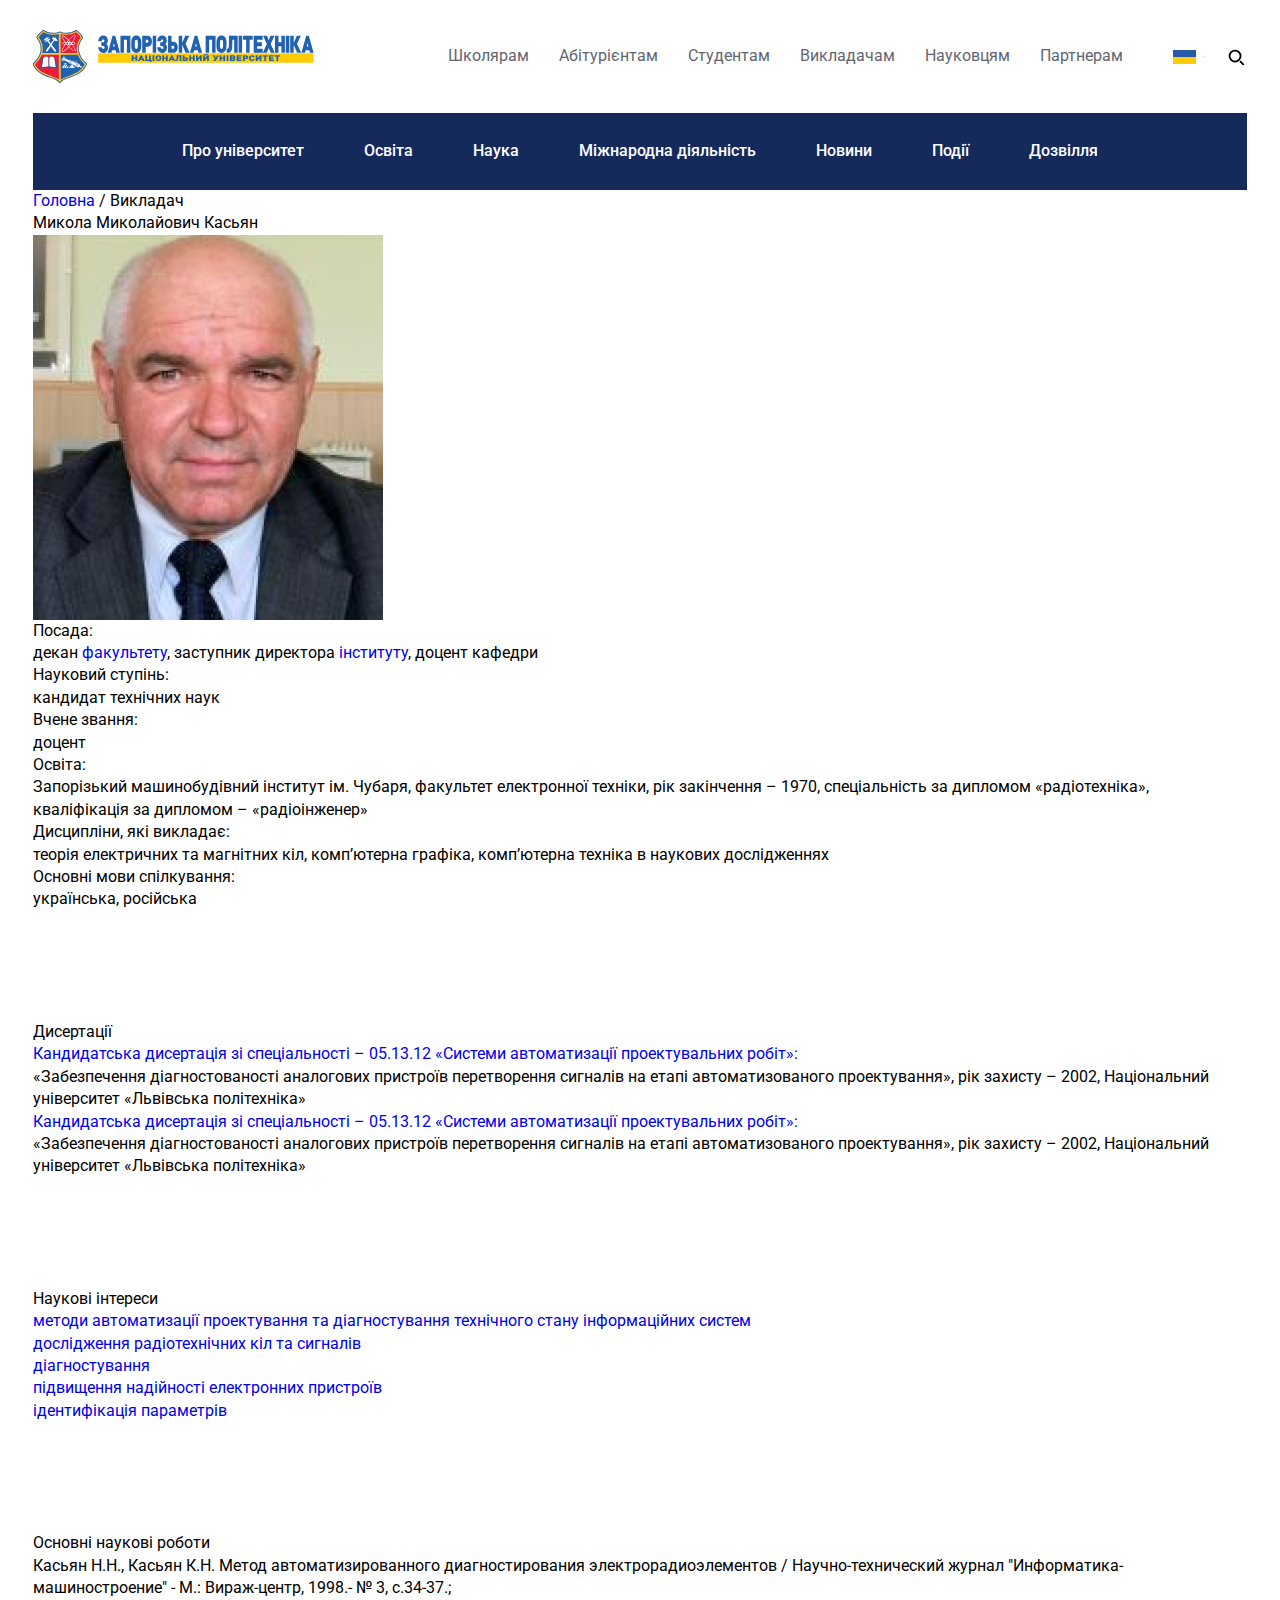
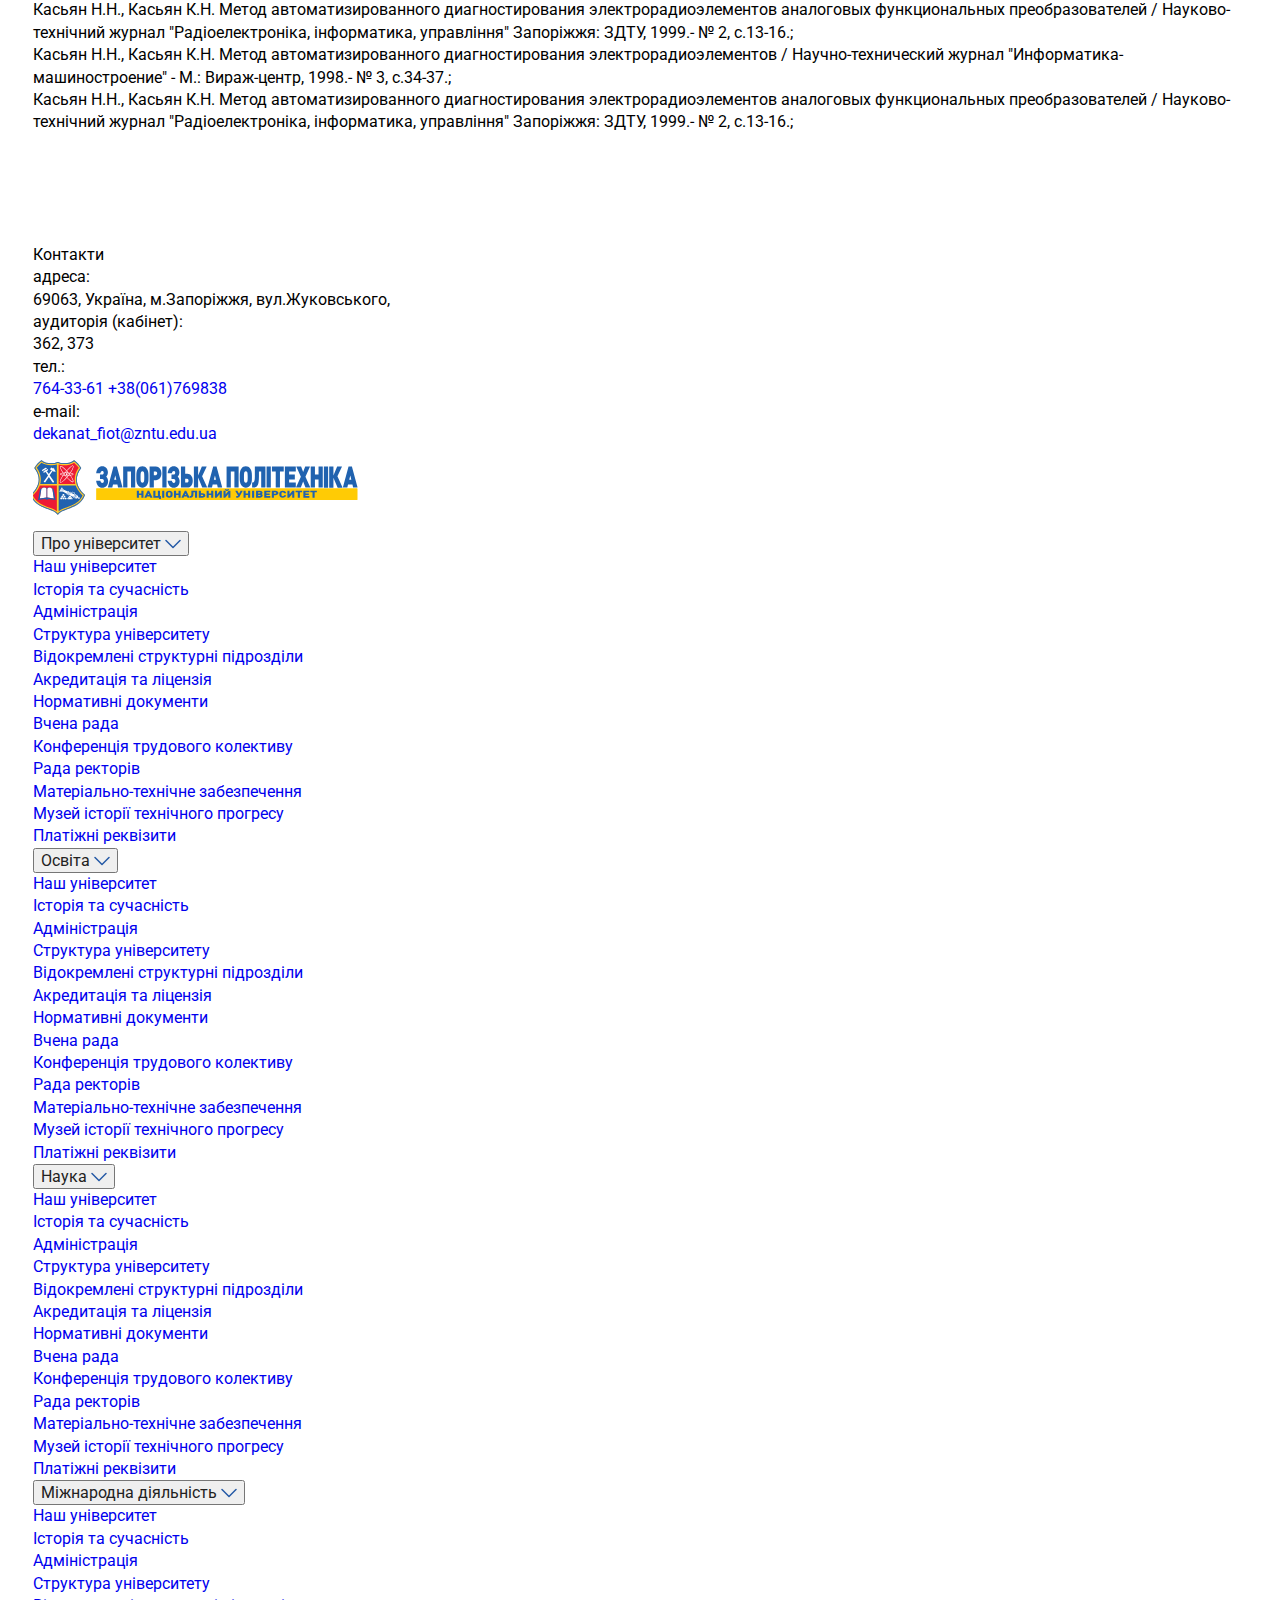
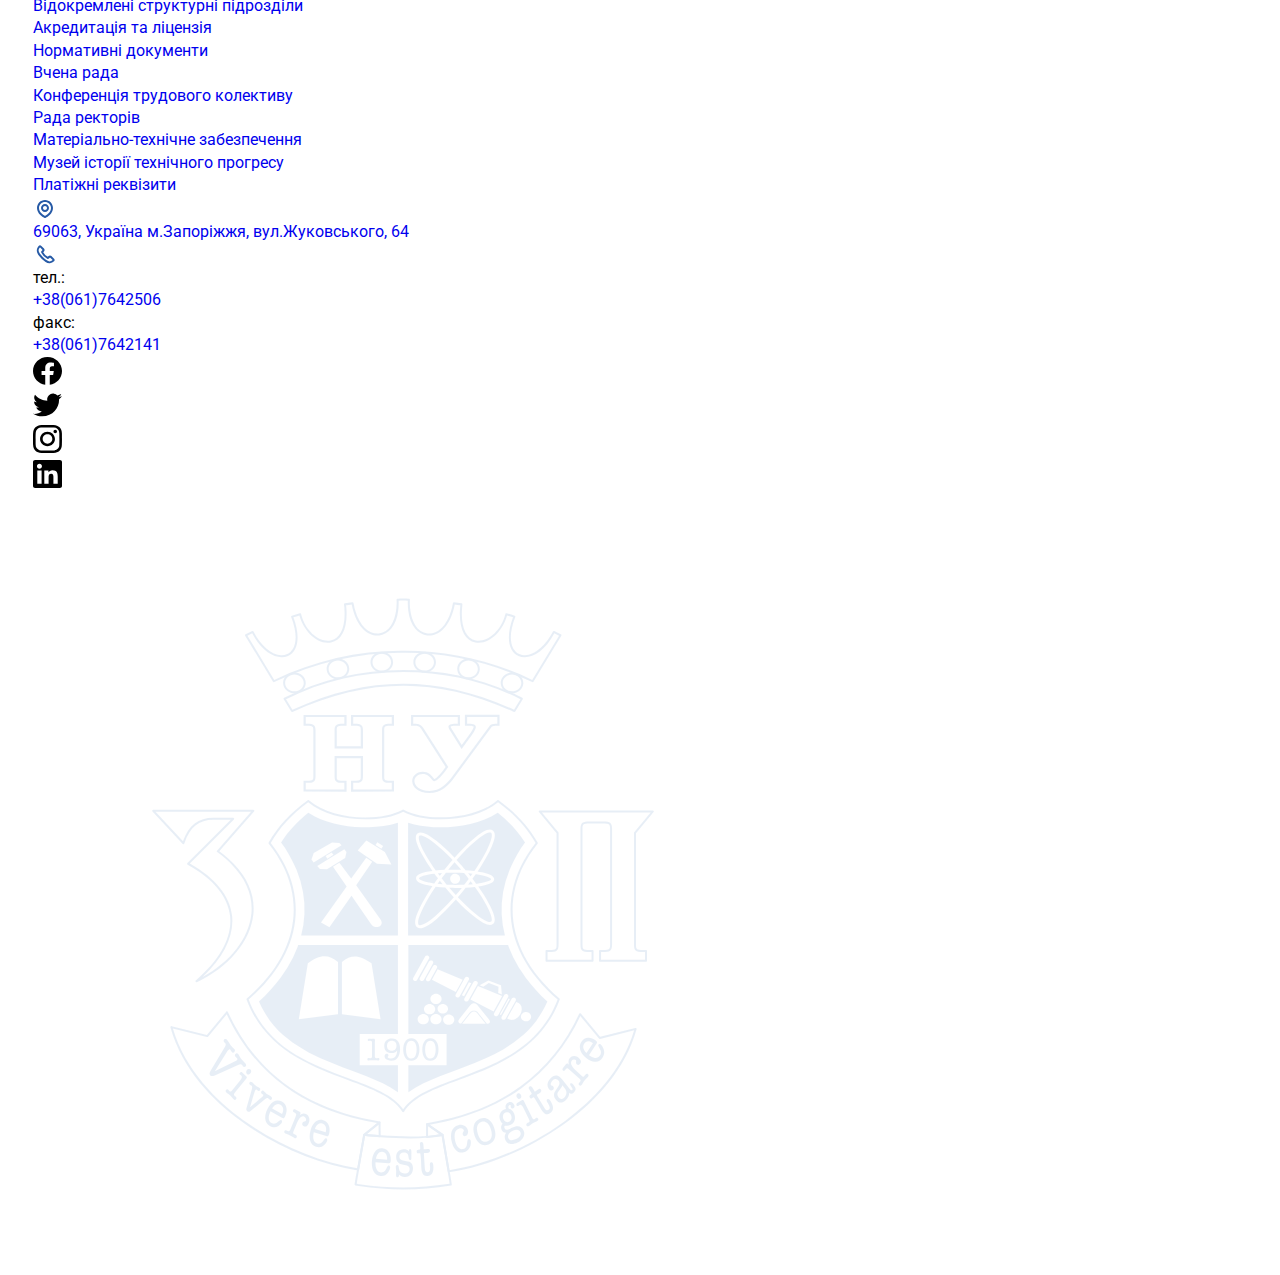
<file: index.html>
<!DOCTYPE html>
<html lang="en">

<head>
  <meta charset="UTF-8">
  <meta http-equiv="X-UA-Compatible" content="IE=edge">
  <meta name="viewport" content="width=device-width, initial-scale=1.0">
  <title>Викладач</title>

  <link rel="stylesheet" href="css/reset.css" />
  <link rel="stylesheet" href="https://unpkg.com/swiper/swiper-bundle.min.css" />
  <link rel="stylesheet" href="css/fonts.css" />
  <link rel="stylesheet" href="css/styles.css" />

  <script defer src="https://unpkg.com/swiper/swiper-bundle.min.js"></script>
  <script defer src="https://cdnjs.cloudflare.com/ajax/libs/gsap/3.11.3/gsap.min.js"></script>
  <script defer src="js/script.js"></script>
</head>

<body>
  <header class="header">
    <div class="_container">
      <div class="header__wrapper">

        <div class="header-top">

          <div class="header-top__item">
            <a href="#" class="logo-link header__logo">
              <span class="logo-link__label">
                <img src="./assets/img/label-logo.svg" alt="logo">
              </span>
              <span class="logo-link__text">
                <img src="./assets/img/label-logo-text.svg" alt="logo-text">
              </span>
            </a>
          </div>

          <div class="header-top__item">
            <nav class="menu menu__top">
              <ul class="menu__list">
                <li>
                  <a href="#" class="menu__item">
                    Школярам
                  </a>
                </li>
                <li>
                  <a href="#" class="menu__item">
                    Абітурієнтам
                  </a>
                </li>
                <li>
                  <a href="#" class="menu__item">
                    Студентам
                  </a>
                </li>
                <li>
                  <a href="#" class="menu__item">
                    Викладачам
                  </a>
                </li>
                <li>
                  <a href="#" class="menu__item">
                    Науковцям
                  </a>
                </li>
                <li>
                  <a href="#" class="menu__item">
                    Партнерам
                  </a>
                </li>
              </ul>
            </nav>
          </div>

          <div class="header-top__item">
            <div class="header__buttons">

              <ul class="menu__lang">
                <li>
                  <span class="lang-item lang-item-current">
                    <img src="./assets/img/label-lang-ua.svg" alt="ua">

                    <svg width="8" height="5" viewBox="0 0 8 5" fill="none" xmlns="http://www.w3.org/2000/svg">
                      <path d="M1 1L4 4L7 1" stroke="#626570" />
                    </svg>
                  </span>
                  <ul>
                    <li class="lang-item lang-item-1 lang-item-en lang-item-first">
                      <a lang="rus-RU" hreflang="rus-RU" href="#1">
                        <img src="./assets/img/label-lang-ua.svg" alt="ua">
                      </a>
                    </li>
                  </ul>
                </li>
              </ul>

              <button class="header__btn__search">
                <svg width="24" height="24" viewBox="0 0 24 24" fill="none" xmlns="http://www.w3.org/2000/svg">
                  <circle cx="11" cy="11" r="6" stroke="black" stroke-width="2" />
                  <path d="M20 20L17 17" stroke="black" stroke-width="2" stroke-linecap="round" />
                </svg>
              </button>

              <button class="menu-burger popup-open" data-popup="_popup-menu">
                <span></span>
              </button>
            </div>
          </div>

          <div class="popup-search">
            <div class="popup-search__wrapper">

              <button class="popup-search__close">
                <img src="./assets/img/label-close-black.svg" alt="close">
              </button>

              <form action="post" class="popup-search__form">
                <input type="text" name="search" autocomplete="off" placeholder="Введіть запит">
                <button type="submit">
                  <svg width="24" height="24" viewBox="0 0 24 24" fill="none" xmlns="http://www.w3.org/2000/svg">
                    <circle cx="11" cy="11" r="6" stroke="black" stroke-width="2" />
                    <path d="M20 20L17 17" stroke="black" stroke-width="2" stroke-linecap="round" />
                  </svg>
                </button>
              </form>
            </div>
          </div>
        </div>

        <div class="header-bottom">
          <div class="header-bottom__item">
            <nav class="menu menu__bottom">
              <ul class="menu__list">
                <li>
                  <a href="#" class="menu__item">
                    Про університет
                  </a>
                </li>
                <li>
                  <a href="#" class="menu__item">
                    Освіта
                  </a>
                </li>
                <li>
                  <a href="#" class="menu__item">
                    Наука
                  </a>
                </li>
                <li>
                  <a href="#" class="menu__item">
                    Міжнародна діяльність
                  </a>
                </li>
                <li>
                  <a href="#" class="menu__item">
                    Новини
                  </a>
                </li>
                <li>
                  <a href="#" class="menu__item">
                    Події
                  </a>
                </li>
                <li>
                  <a href="#" class="menu__item">
                    Дозвілля
                  </a>
                </li>
              </ul>
            </nav>
          </div>
        </div>

        <div class="popup popup-burger _popup-menu" data-popupname="_popup-menu" aria-modal="true" role="dialog">
          <div class="popup__scroll">
            <div class="popup__wrapper">
              <button class="popup__close">
                <img src="./assets/img/label-close.svg" alt="close">
              </button>
              <div class="popup__content">
                <nav class="menu menu__mobile">
                  <ul class="menu__list">
                    <li>
                      <a href="#" class="menu__item">
                        Про університет
                      </a>
                    </li>
                    <li>
                      <a href="#" class="menu__item">
                        Освіта
                      </a>
                    </li>
                    <li>
                      <a href="#" class="menu__item">
                        Наука
                      </a>
                    </li>
                    <li>
                      <a href="#" class="menu__item">
                        Міжнародна діяльність
                      </a>
                    </li>
                    <li>
                      <a href="#" class="menu__item">
                        Новини
                      </a>
                    </li>
                    <li>
                      <a href="#" class="menu__item">
                        Події
                      </a>
                    </li>
                    <li class="_marked">
                      <a href="#" class="menu__item">
                        Дозвілля
                      </a>
                    </li>

                    <li>
                      <a href="#" class="menu__item">
                        Школярам
                      </a>
                    </li>
                    <li>
                      <a href="#" class="menu__item">
                        Абітурієнтам
                      </a>
                    </li>
                    <li>
                      <a href="#" class="menu__item">
                        Студентам
                      </a>
                    </li>
                    <li>
                      <a href="#" class="menu__item">
                        Викладачам
                      </a>
                    </li>
                    <li>
                      <a href="#" class="menu__item">
                        Науковцям
                      </a>
                    </li>
                    <li>
                      <a href="#" class="menu__item">
                        Партнерам
                      </a>
                    </li>
                  </ul>
                </nav>
              </div>
            </div>
          </div>
        </div>
      </div>
  </header>

  <section class="worker _first _inner">
    <div class="_container _inner__container faculty__container">
      <div class="worker__wrapper">

        <div class="worker__header _inner-header">
          <div class="_inner-header__breadcrumbs breadcrumbs">
            <span>
              <span>
                <a href="#">Головна</a>
                /
                <span class="breadcrumb_last" aria-current="page">Викладач</span>
              </span>
            </span>
          </div>

          <div class="_inner-header__title__container">
            <h1 class="_inner-header__title">
              Микола Миколайович Касьян
            </h1>
          </div>
        </div>

        <div class="worker-profile">

          <div class="worker-profile__img">
            <img src="./assets/img/faculty/img-faculty-worker.png" alt="worker">
          </div>

          <div class="worker-profile__info">
            <div class="worker-profile-details">

              <div class="worker-profile-details__item">
                <div class="worker-profile-details__name">
                  <p>
                    Посада:
                  </p>
                </div>
                <div class="worker-profile-details__value">
                  <p>
                    декан <a href="#">факультету</a>, заступник директора <a href="#">інституту</a>, доцент кафедри
                  </p>
                </div>
              </div>

              <div class="worker-profile-details__item">
                <div class="worker-profile-details__name">
                  <p>
                    Науковий ступінь:
                  </p>
                </div>
                <div class="worker-profile-details__value">
                  <p>
                    кандидат технічних наук
                  </p>
                </div>
              </div>

              <div class="worker-profile-details__item">
                <div class="worker-profile-details__name">
                  <p>
                    Вчене звання:
                  </p>
                </div>
                <div class="worker-profile-details__value">
                  <p>
                    доцент
                  </p>
                </div>
              </div>

              <div class="worker-profile-details__item">
                <div class="worker-profile-details__name">
                  <p>
                    Освіта:
                  </p>
                </div>
                <div class="worker-profile-details__value">
                  <p>
                    Запорізький машинобудівний інститут ім. Чубаря, факультет електронної техніки, рік закінчення –
                    1970, спеціальність за дипломом «радіотехніка», кваліфікація за дипломом – «радіоінженер»
                  </p>
                </div>
              </div>

              <div class="worker-profile-details__item">
                <div class="worker-profile-details__name">
                  <p>
                    Дисципліни, які викладає:
                  </p>
                </div>
                <div class="worker-profile-details__value">
                  <p>
                    теорія електричних та магнітних кіл, комп’ютерна графіка, комп’ютерна техніка в наукових
                    дослідженнях
                  </p>
                </div>
              </div>

              <div class="worker-profile-details__item">
                <div class="worker-profile-details__name">
                  <p>
                    Основні мови спілкування:
                  </p>
                </div>
                <div class="worker-profile-details__value">
                  <p>
                    українська, російська
                  </p>
                </div>
              </div>
            </div>
          </div>
        </div>
      </div>
    </div>
  </section>

  <section class="worker-structure _inner-next">
    <div class="_container worker-structure__container">
      <div class="worker-structure__wrapper">
        <div class="worker-structure__title__container">
          <h2 class="worker-structure__title">
            Дисертації
          </h2>
        </div>

        <ul class="worker-structure-list _marked">

          <li class="worker-structure-list__item">
            <a href="#" class="worker-structure-list__link">
              <h3 class="worker-structure-list__title">
                Кандидатська дисертація зі спеціальності – 05.13.12 «Системи автоматизації проектувальних робіт»:
              </h3>
            </a>
            <div class="worker-structure-list__additional">
              <p>
                «Забезпечення діагностованості аналогових пристроїв перетворення сигналів на етапі автоматизованого
                проектування», рік захисту – 2002, Національний університет «Львівська політехніка»
              </p>
            </div>
          </li>

          <li class="worker-structure-list__item">
            <a href="#" class="worker-structure-list__link">
              <h3 class="worker-structure-list__title">
                Кандидатська дисертація зі спеціальності – 05.13.12 «Системи автоматизації проектувальних робіт»:
              </h3>
            </a>
            <div class="worker-structure-list__additional">
              <p>
                «Забезпечення діагностованості аналогових пристроїв перетворення сигналів на етапі автоматизованого
                проектування», рік захисту – 2002, Національний університет «Львівська політехніка»
              </p>
            </div>
          </li>
        </ul>
      </div>
    </div>
  </section>

  <section class="worker-structure _inner-next">
    <div class="_container worker-structure__container">
      <div class="worker-structure__wrapper">
        <div class="worker-structure__title__container">
          <h2 class="worker-structure__title">
            Наукові інтереси
          </h2>
        </div>

        <ul class="worker-structure-list _marked">

          <li class="worker-structure-list__item">
            <a href="#" class="worker-structure-list__link">
              <p class="worker-structure-list__title">
                методи автоматизації проектування та діагностування технічного стану інформаційних систем
              </p>
            </a>
          </li>

          <li class="worker-structure-list__item">
            <a href="#" class="worker-structure-list__link">
              <p class="worker-structure-list__title">
                дослідження радіотехнічних кіл та сигналів
              </p>
            </a>
          </li>

          <li class="worker-structure-list__item">
            <a href="#" class="worker-structure-list__link">
              <p class="worker-structure-list__title">
                діагностування
              </p>
            </a>
          </li>

          <li class="worker-structure-list__item">
            <a href="#" class="worker-structure-list__link">
              <p class="worker-structure-list__title">
                підвищення надійності електронних пристроїв
              </p>
            </a>
          </li>

          <li class="worker-structure-list__item">
            <a href="#" class="worker-structure-list__link">
              <p class="worker-structure-list__title">
                ідентифікація параметрів
              </p>
            </a>
          </li>
        </ul>
      </div>
    </div>
  </section>

  <section class="worker-structure _inner-next _grey">
    <div class="_container worker-structure__container">
      <div class="worker-structure__wrapper">
        <div class="worker-structure__title__container">
          <h2 class="worker-structure__title">
            Основні наукові роботи
          </h2>
        </div>

        <ol class="worker-structure-list _numeric">

          <li class="worker-structure-list__item">
            <p class="worker-structure-list__title">
              Касьян Н.Н., Касьян К.Н. Метод автоматизированного диагностирования электрорадиоэлементов /
              Научно-технический журнал "Информатика-машиностроение" -
              <span>М.: Вираж-центр, 1998.- № 3, с.34-37.;</span>
            </p>
          </li>

          <li class="worker-structure-list__item">
            <p class="worker-structure-list__title">
              Касьян Н.Н., Касьян К.Н. Метод автоматизированного диагностирования электрорадиоэлементов аналоговых
              функциональных преобразователей / Науково-технічний журнал "Радіоелектроніка, інформатика, управління"
              <span>Запоріжжя: ЗДТУ, 1999.- № 2, с.13-16.;</span>
            </p>
          </li>

          <li class="worker-structure-list__item">
            <p class="worker-structure-list__title">
              Касьян Н.Н., Касьян К.Н. Метод автоматизированного диагностирования электрорадиоэлементов /
              Научно-технический журнал "Информатика-машиностроение" -
              <span>М.: Вираж-центр, 1998.- № 3, с.34-37.;</span>
            </p>
          </li>

          <li class="worker-structure-list__item">
            <p class="worker-structure-list__title">
              Касьян Н.Н., Касьян К.Н. Метод автоматизированного диагностирования электрорадиоэлементов аналоговых
              функциональных преобразователей / Науково-технічний журнал "Радіоелектроніка, інформатика, управління"
              <span>Запоріжжя: ЗДТУ, 1999.- № 2, с.13-16.;</span>
            </p>
          </li>
        </ol>
      </div>
    </div>
  </section>

  <section class="worker-structure worker-contacts _inner-next">
    <div class="_container worker-structure__container">
      <div class="worker-structure__wrapper">
        <div class="worker-structure__title__container">
          <h2 class="worker-structure__title">
            Контакти
          </h2>
        </div>

        <div class="worker-profile__info">
          <div class="worker-profile-details">

            <div class="worker-profile-details__item">
              <div class="worker-profile-details__name">
                <p>
                  адреса:
                </p>
              </div>
              <div class="worker-profile-details__value">
                <p>
                  69063, Україна, м.Запоріжжя, вул.Жуковського,
                </p>
              </div>
            </div>

            <div class="worker-profile-details__item">
              <div class="worker-profile-details__name">
                <p>
                  аудиторія (кабінет):
                </p>
              </div>
              <div class="worker-profile-details__value">
                <p>
                  362, 373
                </p>
              </div>
            </div>

            <div class="worker-profile-details__item">
              <div class="worker-profile-details__name">
                <p>
                  тел.:
                </p>
              </div>
              <div class="worker-profile-details__value">
                <a href="tel:764-33-61">
                  764-33-61
                </a>
                <a href="tel:+38(061)769838">
                  +38(061)769838
                </a>
              </div>
            </div>

            <div class="worker-profile-details__item">
              <div class="worker-profile-details__name">
                <p>
                  e-mail:
                </p>
              </div>
              <div class="worker-profile-details__value">
                <a href="mailto:dekanat_fiot@zntu.edu.ua">
                  dekanat_fiot@zntu.edu.ua
                </a>
              </div>
            </div>
          </div>
        </div>
      </div>
    </div>
  </section>

  <footer class="footer">
    <div class="_container footer__container">
      <div class="footer__wrapper">

        <div class="footer__header">
          <div class="footer__logo">
            <img src="./assets/img/label-logo-full.svg" alt="logo">
          </div>
        </div>

        <div class="footer__main">
          <nav class="footer-navigation">
            <div class="footer-navigation__item">
              <button class="footer-navigation__title">
                <span>Про університет</span>
                <span class="footer-navigation__arrow">
                  <svg width="16" height="10" viewBox="0 0 16 10" fill="none" xmlns="http://www.w3.org/2000/svg">
                    <path d="M15 1.5L8 8.5L1 1.5" stroke="#265AA6" stroke-width="1.5" stroke-linecap="round"
                      stroke-linejoin="round"></path>
                  </svg>
                </span>
              </button>
              <div class="footer-navigation__inner">
                <ul class="footer-list">
                  <li>
                    <a href="#" class="footer-list__item">
                      Наш університет
                    </a>
                  </li>
                  <li>
                    <a href="#" class="footer-list__item">
                      Історія та сучасність
                    </a>
                  </li>
                  <li>
                    <a href="#" class="footer-list__item">
                      Адміністрація
                    </a>
                  </li>
                  <li>
                    <a href="#" class="footer-list__item">
                      Структура університету
                    </a>
                  </li>
                  <li>
                    <a href="#" class="footer-list__item">
                      Відокремлені структурні підрозділи
                    </a>
                  </li>
                  <li>
                    <a href="#" class="footer-list__item">
                      Акредитація та ліцензія
                    </a>
                  </li>
                  <li>
                    <a href="#" class="footer-list__item">
                      Нормативні документи
                    </a>
                  </li>
                  <li>
                    <a href="#" class="footer-list__item">
                      Вчена рада
                    </a>
                  </li>
                  <li>
                    <a href="#" class="footer-list__item">
                      Конференція трудового колективу
                    </a>
                  </li>
                  <li>
                    <a href="#" class="footer-list__item">
                      Рада ректорів
                    </a>
                  </li>
                  <li>
                    <a href="#" class="footer-list__item">
                      Матеріально-технічне забезпечення
                    </a>
                  </li>
                  <li>
                    <a href="#" class="footer-list__item">
                      Музей історії технічного прогресу
                    </a>
                  </li>
                  <li>
                    <a href="#" class="footer-list__item">
                      Платіжні реквізити
                    </a>
                  </li>
                </ul>
              </div>
            </div>
            <div class="footer-navigation__item">
              <button class="footer-navigation__title">
                <span>Освіта</span>
                <span class="footer-navigation__arrow">
                  <svg width="16" height="10" viewBox="0 0 16 10" fill="none" xmlns="http://www.w3.org/2000/svg">
                    <path d="M15 1.5L8 8.5L1 1.5" stroke="#265AA6" stroke-width="1.5" stroke-linecap="round"
                      stroke-linejoin="round"></path>
                  </svg>
                </span>
              </button>
              <div class="footer-navigation__inner">
                <ul class="footer-list">
                  <li>
                    <a href="#" class="footer-list__item">
                      Наш університет
                    </a>
                  </li>
                  <li>
                    <a href="#" class="footer-list__item">
                      Історія та сучасність
                    </a>
                  </li>
                  <li>
                    <a href="#" class="footer-list__item">
                      Адміністрація
                    </a>
                  </li>
                  <li>
                    <a href="#" class="footer-list__item">
                      Структура університету
                    </a>
                  </li>
                  <li>
                    <a href="#" class="footer-list__item">
                      Відокремлені структурні підрозділи
                    </a>
                  </li>
                  <li>
                    <a href="#" class="footer-list__item">
                      Акредитація та ліцензія
                    </a>
                  </li>
                  <li>
                    <a href="#" class="footer-list__item">
                      Нормативні документи
                    </a>
                  </li>
                  <li>
                    <a href="#" class="footer-list__item">
                      Вчена рада
                    </a>
                  </li>
                  <li>
                    <a href="#" class="footer-list__item">
                      Конференція трудового колективу
                    </a>
                  </li>
                  <li>
                    <a href="#" class="footer-list__item">
                      Рада ректорів
                    </a>
                  </li>
                  <li>
                    <a href="#" class="footer-list__item">
                      Матеріально-технічне забезпечення
                    </a>
                  </li>
                  <li>
                    <a href="#" class="footer-list__item">
                      Музей історії технічного прогресу
                    </a>
                  </li>
                  <li>
                    <a href="#" class="footer-list__item">
                      Платіжні реквізити
                    </a>
                  </li>
                </ul>
              </div>
            </div>
            <div class="footer-navigation__item">
              <button class="footer-navigation__title">
                <span>Наука</span>
                <span class="footer-navigation__arrow">
                  <svg width="16" height="10" viewBox="0 0 16 10" fill="none" xmlns="http://www.w3.org/2000/svg">
                    <path d="M15 1.5L8 8.5L1 1.5" stroke="#265AA6" stroke-width="1.5" stroke-linecap="round"
                      stroke-linejoin="round"></path>
                  </svg>
                </span>
              </button>
              <div class="footer-navigation__inner">
                <ul class="footer-list">
                  <li>
                    <a href="#" class="footer-list__item">
                      Наш університет
                    </a>
                  </li>
                  <li>
                    <a href="#" class="footer-list__item">
                      Історія та сучасність
                    </a>
                  </li>
                  <li>
                    <a href="#" class="footer-list__item">
                      Адміністрація
                    </a>
                  </li>
                  <li>
                    <a href="#" class="footer-list__item">
                      Структура університету
                    </a>
                  </li>
                  <li>
                    <a href="#" class="footer-list__item">
                      Відокремлені структурні підрозділи
                    </a>
                  </li>
                  <li>
                    <a href="#" class="footer-list__item">
                      Акредитація та ліцензія
                    </a>
                  </li>
                  <li>
                    <a href="#" class="footer-list__item">
                      Нормативні документи
                    </a>
                  </li>
                  <li>
                    <a href="#" class="footer-list__item">
                      Вчена рада
                    </a>
                  </li>
                  <li>
                    <a href="#" class="footer-list__item">
                      Конференція трудового колективу
                    </a>
                  </li>
                  <li>
                    <a href="#" class="footer-list__item">
                      Рада ректорів
                    </a>
                  </li>
                  <li>
                    <a href="#" class="footer-list__item">
                      Матеріально-технічне забезпечення
                    </a>
                  </li>
                  <li>
                    <a href="#" class="footer-list__item">
                      Музей історії технічного прогресу
                    </a>
                  </li>
                  <li>
                    <a href="#" class="footer-list__item">
                      Платіжні реквізити
                    </a>
                  </li>
                </ul>
              </div>
            </div>
            <div class="footer-navigation__item">
              <button class="footer-navigation__title">
                <span>Міжнародна діяльність</span>
                <span class="footer-navigation__arrow">
                  <svg width="16" height="10" viewBox="0 0 16 10" fill="none" xmlns="http://www.w3.org/2000/svg">
                    <path d="M15 1.5L8 8.5L1 1.5" stroke="#265AA6" stroke-width="1.5" stroke-linecap="round"
                      stroke-linejoin="round"></path>
                  </svg>
                </span>
              </button>
              <div class="footer-navigation__inner">
                <ul class="footer-list">
                  <li>
                    <a href="#" class="footer-list__item">
                      Наш університет
                    </a>
                  </li>
                  <li>
                    <a href="#" class="footer-list__item">
                      Історія та сучасність
                    </a>
                  </li>
                  <li>
                    <a href="#" class="footer-list__item">
                      Адміністрація
                    </a>
                  </li>
                  <li>
                    <a href="#" class="footer-list__item">
                      Структура університету
                    </a>
                  </li>
                  <li>
                    <a href="#" class="footer-list__item">
                      Відокремлені структурні підрозділи
                    </a>
                  </li>
                  <li>
                    <a href="#" class="footer-list__item">
                      Акредитація та ліцензія
                    </a>
                  </li>
                  <li>
                    <a href="#" class="footer-list__item">
                      Нормативні документи
                    </a>
                  </li>
                  <li>
                    <a href="#" class="footer-list__item">
                      Вчена рада
                    </a>
                  </li>
                  <li>
                    <a href="#" class="footer-list__item">
                      Конференція трудового колективу
                    </a>
                  </li>
                  <li>
                    <a href="#" class="footer-list__item">
                      Рада ректорів
                    </a>
                  </li>
                  <li>
                    <a href="#" class="footer-list__item">
                      Матеріально-технічне забезпечення
                    </a>
                  </li>
                  <li>
                    <a href="#" class="footer-list__item">
                      Музей історії технічного прогресу
                    </a>
                  </li>
                  <li>
                    <a href="#" class="footer-list__item">
                      Платіжні реквізити
                    </a>
                  </li>
                </ul>
              </div>
            </div>
          </nav>
        </div>

        <div class="footer__bottom">

          <div class="footer-contacts">
            <div class="footer-contacts__item">
              <div class="footer-contacts__label">
                <img src="./assets/img/label-contacts-1.svg" alt="location">
              </div>
              <a href="tel:+38(061)7642506" class="footer-contacts__link">
                69063, <span></span>Україна м.Запоріжжя, <span></span>вул.Жуковського, 64
              </a>
            </div>

            <div class="footer-contacts__item">
              <div class="footer-contacts__label">
                <img src="./assets/img/label-contacts-2.svg" alt="telephone">
              </div>
              <div class="footer-contacts-list">
                <div class="footer-contacts-list__item">
                  <div class="footer-contacts-list__description">
                    <p>
                      тел.:
                    </p>
                  </div>
                  <a href="tel:+38(061)7642506" class="footer-contacts__link">
                    +38(061)7642506
                  </a>
                </div>
                <div class="footer-contacts-list__item">
                  <div class="footer-contacts-list__description">
                    <p>
                      факс:
                    </p>
                  </div>
                  <a href="tel:+38(061)7642141" class="footer-contacts__link">
                    +38(061)7642141
                  </a>
                </div>
              </div>
            </div>
          </div>

          <ul class="footer-socials">
            <li>
              <a href="#" class="footer-socials__link">
                <svg width="29" height="28" viewBox="0 0 29 28" fill="none" xmlns="http://www.w3.org/2000/svg">
                  <g clip-path="url(#clip0_20_1287)">
                    <path
                      d="M29 14C29 6.26801 22.5081 0 14.5 0C6.49187 0 0 6.26801 0 14C0 20.9877 5.30241 26.7796 12.2344 27.8299V18.0469H8.55273V14H12.2344V10.9156C12.2344 7.40688 14.3992 5.46875 17.7112 5.46875C19.2972 5.46875 20.957 5.74219 20.957 5.74219V9.1875H19.1287C17.3275 9.1875 16.7656 10.2668 16.7656 11.375V14H20.7871L20.1442 18.0469H16.7656V27.8299C23.6976 26.7796 29 20.9877 29 14Z"
                      fill="black" />
                  </g>
                  <defs>
                    <clipPath id="clip0_20_1287">
                      <rect width="29" height="28" fill="white" />
                    </clipPath>
                  </defs>
                </svg>
              </a>
            </li>
            <li>
              <a href="#" class="footer-socials__link">
                <svg width="29" height="28" viewBox="0 0 29 28" fill="none" xmlns="http://www.w3.org/2000/svg">
                  <g clip-path="url(#clip0_20_1288)">
                    <path
                      d="M9.12311 25.3749C20.0638 25.3749 26.0496 16.621 26.0496 9.03205C26.0496 8.78595 26.0439 8.53439 26.0326 8.2883C27.197 7.47525 28.2019 6.46817 29 5.31439C27.9155 5.78024 26.7642 6.08449 25.5851 6.21674C26.8265 5.49827 27.7561 4.3696 28.2014 3.03994C27.0335 3.70819 25.7563 4.17959 24.4246 4.43392C23.5273 3.51337 22.3409 2.90385 21.0488 2.6996C19.7567 2.49536 18.4309 2.70777 17.2764 3.30399C16.1219 3.90021 15.203 4.84703 14.6617 5.99807C14.1205 7.14912 13.987 8.44026 14.2819 9.67189C11.9172 9.55732 9.60376 8.9642 7.49164 7.93099C5.37953 6.89779 3.51588 5.44755 2.0215 3.67431C1.26198 4.93866 1.02957 6.4348 1.3715 7.85865C1.71342 9.2825 2.60403 10.5272 3.86232 11.3399C2.91768 11.3109 1.99372 11.0653 1.1668 10.6235V10.6945C1.16595 12.0214 1.64103 13.3076 2.51129 14.3344C3.38155 15.3613 4.59327 16.0655 5.94047 16.3274C5.0654 16.5585 4.14698 16.5922 3.25627 16.4258C3.63642 17.5669 4.37607 18.5649 5.37197 19.2806C6.36788 19.9963 7.57035 20.3939 8.81158 20.418C6.70435 22.0162 4.10129 22.883 1.42168 22.8789C0.946472 22.8782 0.471732 22.8501 0 22.7947C2.7222 24.4809 5.88885 25.3765 9.12311 25.3749Z"
                      fill="black" />
                  </g>
                  <defs>
                    <clipPath id="clip0_20_1288">
                      <rect width="29" height="28" fill="white" />
                    </clipPath>
                  </defs>
                </svg>
              </a>
            </li>
            <li>
              <a href="#" class="footer-socials__link">
                <svg width="29" height="28" viewBox="0 0 29 28" fill="none" xmlns="http://www.w3.org/2000/svg">
                  <g clip-path="url(#clip0_20_1289)">
                    <path
                      d="M14.5 2.52109C18.3742 2.52109 18.833 2.5375 20.3566 2.60312C21.7727 2.66328 22.5373 2.89297 23.0471 3.08438C23.7211 3.33594 24.2082 3.64219 24.7123 4.12891C25.2221 4.62109 25.5336 5.08594 25.7941 5.73672C25.9924 6.22891 26.2303 6.97266 26.2926 8.33437C26.3605 9.81094 26.3775 10.2539 26.3775 13.9891C26.3775 17.7297 26.3605 18.1727 26.2926 19.6438C26.2303 21.0109 25.9924 21.7492 25.7941 22.2414C25.5336 22.8922 25.2164 23.3625 24.7123 23.8492C24.2025 24.3414 23.7211 24.6422 23.0471 24.8938C22.5373 25.0852 21.767 25.3148 20.3566 25.375C18.8273 25.4406 18.3686 25.457 14.5 25.457C10.6258 25.457 10.167 25.4406 8.64336 25.375C7.22734 25.3148 6.4627 25.0852 5.95293 24.8938C5.27891 24.6422 4.7918 24.3359 4.2877 23.8492C3.77793 23.357 3.46641 22.8922 3.20586 22.2414C3.00762 21.7492 2.76973 21.0055 2.70742 19.6438C2.63945 18.1672 2.62246 17.7242 2.62246 13.9891C2.62246 10.2484 2.63945 9.80547 2.70742 8.33437C2.76973 6.96719 3.00762 6.22891 3.20586 5.73672C3.46641 5.08594 3.78359 4.61562 4.2877 4.12891C4.79746 3.63672 5.27891 3.33594 5.95293 3.08438C6.4627 2.89297 7.23301 2.66328 8.64336 2.60312C10.167 2.5375 10.6258 2.52109 14.5 2.52109ZM14.5 0C10.5635 0 10.0707 0.0164062 8.52442 0.0820312C6.98379 0.147656 5.92461 0.388281 5.00703 0.732812C4.04981 1.09375 3.23984 1.56953 2.43555 2.35156C1.62559 3.12812 1.13281 3.91016 0.758984 4.82891C0.402148 5.72031 0.15293 6.7375 0.084961 8.225C0.0169922 9.72344 0 10.1992 0 14C0 17.8008 0.0169922 18.2766 0.084961 19.7695C0.15293 21.257 0.402148 22.2797 0.758984 23.1656C1.13281 24.0898 1.62559 24.8719 2.43555 25.6484C3.23984 26.425 4.04981 26.9062 5.00137 27.2617C5.92461 27.6062 6.97813 27.8469 8.51875 27.9125C10.065 27.9781 10.5578 27.9945 14.4943 27.9945C18.4309 27.9945 18.9236 27.9781 20.4699 27.9125C22.0105 27.8469 23.0697 27.6062 23.9873 27.2617C24.9389 26.9062 25.7488 26.425 26.5531 25.6484C27.3574 24.8719 27.8559 24.0898 28.224 23.1711C28.5809 22.2797 28.8301 21.2625 28.8981 19.775C28.966 18.282 28.983 17.8062 28.983 14.0055C28.983 10.2047 28.966 9.72891 28.8981 8.23594C28.8301 6.74844 28.5809 5.72578 28.224 4.83984C27.8672 3.91016 27.3744 3.12812 26.5645 2.35156C25.7602 1.575 24.9502 1.09375 23.9986 0.738281C23.0754 0.39375 22.0219 0.153125 20.4813 0.0875C18.9293 0.0164063 18.4365 0 14.5 0Z"
                      fill="black" />
                    <path
                      d="M14.5 6.80859C10.3879 6.80859 7.05176 10.0297 7.05176 14C7.05176 17.9703 10.3879 21.1914 14.5 21.1914C18.6121 21.1914 21.9482 17.9703 21.9482 14C21.9482 10.0297 18.6121 6.80859 14.5 6.80859ZM14.5 18.6648C11.8322 18.6648 9.66855 16.5758 9.66855 14C9.66855 11.4242 11.8322 9.33516 14.5 9.33516C17.1678 9.33516 19.3314 11.4242 19.3314 14C19.3314 16.5758 17.1678 18.6648 14.5 18.6648Z"
                      fill="black" />
                    <path
                      d="M23.9816 6.52461C23.9816 7.4543 23.2 8.20352 22.2428 8.20352C21.2799 8.20352 20.5039 7.44883 20.5039 6.52461C20.5039 5.59492 21.2855 4.8457 22.2428 4.8457C23.2 4.8457 23.9816 5.60039 23.9816 6.52461Z"
                      fill="black" />
                  </g>
                  <defs>
                    <clipPath id="clip0_20_1289">
                      <rect width="29" height="28" fill="white" />
                    </clipPath>
                  </defs>
                </svg>
              </a>
            </li>
            <li>
              <a href="#" class="footer-socials__link">
                <svg width="29" height="28" viewBox="0 0 29 28" fill="none" xmlns="http://www.w3.org/2000/svg">
                  <g clip-path="url(#clip0_20_1290)">
                    <path
                      d="M26.8533 0H2.14102C0.957227 0 0 0.902344 0 2.01797V25.9766C0 27.0922 0.957227 28 2.14102 28H26.8533C28.0371 28 29 27.0922 29 25.982V2.01797C29 0.902344 28.0371 0 26.8533 0ZM8.60371 23.8602H4.29902V10.4945H8.60371V23.8602ZM6.45137 8.67344C5.06934 8.67344 3.95352 7.59609 3.95352 6.26719C3.95352 4.93828 5.06934 3.86094 6.45137 3.86094C7.82773 3.86094 8.94355 4.93828 8.94355 6.26719C8.94355 7.59062 7.82773 8.67344 6.45137 8.67344ZM24.7123 23.8602H20.4133V17.3633C20.4133 15.8156 20.385 13.8195 18.176 13.8195C15.9387 13.8195 15.5988 15.5094 15.5988 17.2539V23.8602H11.3055V10.4945H15.4289V12.3211H15.4855C16.0576 11.2711 17.4623 10.1609 19.5523 10.1609C23.908 10.1609 24.7123 12.9281 24.7123 16.5266V23.8602Z"
                      fill="black" />
                  </g>
                  <defs>
                    <clipPath id="clip0_20_1290">
                      <rect width="29" height="28" fill="white" />
                    </clipPath>
                  </defs>
                </svg>
              </a>
            </li>
          </ul>
        </div>

        <div class="footer__bg">
          <img src="./assets/img/label-logo-bg.svg" alt="logo-bg" aria-hidden="true">
        </div>
      </div>
    </div>
  </footer>
</body>

</html>
</file>
<file: css/fonts.css>
@import url('https://fonts.googleapis.com/css2?family=Roboto:wght@400;500;700&display=swap');
</file>
<file: css/styles.css>
:root {
  --color-black--rgb: 0, 0, 0;
  --color-black: #000000;
  --color-white--rgb: 255, 255, 255;
  --color-white: #FFFFFF;
  --color-grey-100--rgb: 164, 172, 193;
  --color-grey-100: #A4ACC1;
  --color-grey-200--rgb: 171, 171, 171;
  --color-grey-200: #ABABAB;
  --color-grey-300--rgb: 98, 101, 112;
  --color-grey-300: #626570;
  --color-grey-400--rgb: 70, 70, 70;
  --color-grey-400: #464646;
  --color-blue-100--rgb: 38, 90, 166;
  --color-blue-100: #265AA6;
  --color-blue-200--rgb: 22, 41, 91;
  --color-blue-200: #16295B;
  --color-green-100--rgb: 67, 98, 54;
  --color-green-100: #436236;
  --color-highlight--rgb: 255, 196, 90;
  --color-highlight: #FFC45A;
  --color-error--rgb: 217, 89, 89;
  --color-error: #D95959;
}

html {
  background-color: var(--color-bg-primary);
  color: var(--color-text-primary);
}

@media (min-width: 1200px) {
  :root {
    --wrap: 2.604vw;
    --wrap-1: 18.489vw;
    --wrap-2: 22.708vw;
    --wrap-colored: calc(var(--wrap-1) - var(--wrap));
  }
}
@media (min-width: 1200px) and (min-width: 1920px) {
  :root {
    --wrap: calc((100vw - 1820px) / 2);
    --wrap-1: calc((100vw - 1110px) / 2);
    --wrap-colored: 22.1875rem;
    --wrap-2: calc((100vw - 1080px) / 2);
  }
}
@media (min-width: 900px) and (max-width: 1199px) {
  :root {
    --wrap: 5vw;
    --wrap-1: 5vw;
    --wrap-2: 5vw;
    --wrap-colored: 5vw;
  }
}
@media (max-width: 899px) {
  :root {
    --wrap: 5vw;
    --wrap-1: 5vw;
    --wrap-2: 5vw;
    --wrap-colored: 5vw;
  }
}

:root {
  --color-black--rgb: 0, 0, 0;
  --color-black: #000000;
  --color-white--rgb: 255, 255, 255;
  --color-white: #FFFFFF;
  --color-grey-100--rgb: 164, 172, 193;
  --color-grey-100: #A4ACC1;
  --color-grey-200--rgb: 171, 171, 171;
  --color-grey-200: #ABABAB;
  --color-grey-300--rgb: 98, 101, 112;
  --color-grey-300: #626570;
  --color-grey-400--rgb: 70, 70, 70;
  --color-grey-400: #464646;
  --color-blue-100--rgb: 38, 90, 166;
  --color-blue-100: #265AA6;
  --color-blue-200--rgb: 22, 41, 91;
  --color-blue-200: #16295B;
  --color-green-100--rgb: 67, 98, 54;
  --color-green-100: #436236;
  --color-highlight--rgb: 255, 196, 90;
  --color-highlight: #FFC45A;
  --color-error--rgb: 217, 89, 89;
  --color-error: #D95959;
}

html {
  background-color: var(--color-bg-primary);
  color: var(--color-text-primary);
}

* {
  -webkit-tap-highlight-color: transparent;
}

*,
*::before,
*::after {
  -webkit-box-sizing: border-box;
          box-sizing: border-box;
}

* {
  -webkit-text-size-adjust: 100%;
     -moz-text-size-adjust: 100%;
      -ms-text-size-adjust: 100%;
          text-size-adjust: 100%;
}
@media (max-width: 899px) {
  * {
    outline: none;
  }
}

body,
input,
textarea,
button,
select {
  font-family: "Roboto", sans-serif;
}

a {
  text-decoration: none;
}

html,
body {
  overflow-x: hidden;
  height: unset !important;
  font-weight: 400;
  font-size: 1rem;
  line-height: 140%;
  color: var(--color-black);
  background-color: var(--color-white);
}
html._lock,
body._lock {
  overflow: hidden;
}

._container {
  width: 100%;
  padding: 0 var(--wrap);
  margin: 0;
}

.custom-logo-link {
  display: block;
  max-width: 3.5rem;
  width: 100%;
  cursor: pointer;
}
.custom-logo-link img,
.custom-logo-link svg {
  width: 100%;
  height: auto;
}

.custom-form-select {
  position: relative;
  border: unset;
  border-radius: 0;
  -webkit-border-radius: 0;
  -webkit-appearance: none;
  border-bottom: 1px solid var(--color-text-secondary);
  -webkit-transform: unset !important;
          transform: unset !important;
  font-family: "Roboto", sans-serif;
  font-size: 0.875rem;
  font-weight: 500;
  color: var(--color-text-secondary);
}
.custom-form-select select {
  display: none;
}
.custom-form-select .select-items div,
.custom-form-select .select-selected {
  position: relative;
  padding: 0.5rem 0.3125rem;
  cursor: pointer;
}
.custom-form-select .select-selected {
  background-color: var(--color-text-primary);
}
.custom-form-select .select-selected::before {
  content: "";
  position: absolute;
  top: 50%;
  right: 0;
  width: 0.625rem;
  height: 0.625rem;
  background-image: url(../assets/img/label-arrow-down.svg);
  background-repeat: no-repeat;
  background-position: center center;
  background-size: contain;
  -webkit-transform: translate(0, -50%);
          transform: translate(0, -50%);
  -webkit-transition: -webkit-transform 0.3s ease;
  transition: -webkit-transform 0.3s ease;
  transition: transform 0.3s ease;
  transition: transform 0.3s ease, -webkit-transform 0.3s ease;
}
.select-selected.select-arrow-active::before {
  -webkit-transform: translate(0, -50%) rotate(180deg);
          transform: translate(0, -50%) rotate(180deg);
}

.custom-form-select .select-items {
  position: absolute;
  top: 100%;
  left: 0;
  width: 100%;
  z-index: 3;
  background-color: var(--color-text-primary);
  overflow: hidden;
  -webkit-transition: opacity 0.3s ease, visibility 0.3s ease;
  transition: opacity 0.3s ease, visibility 0.3s ease;
}
.custom-form-select .select-items.select-hide {
  opacity: 0;
  visibility: hidden;
}
.custom-form-select .select-items div {
  border-top: 1px solid transparent;
  border-bottom: 1px solid transparent;
  -webkit-transition: border 0.3s ease;
  transition: border 0.3s ease;
}
.custom-form-select .select-items div.same-as-selected {
  border-color: var(--color-text-secondary);
}
.custom-form-select .select-pointer {
  position: absolute;
  top: 0;
  left: 0;
  display: var(--mobile);
  width: 100%;
  height: 2.625rem;
  background-color: var(--color-button);
  will-change: transform;
}
@media (max-width: 1199px) {
  .custom-form-select .select-pointer {
    display: none;
  }
}
.custom-form-select .same-as-selected {
  border-color: var(--color-text-secondary);
}

@media (min-width: 1200px) {
  ._margin-top {
    margin-top: 6.25rem;
  }
}
@media (min-width: 900px) and (max-width: 1199px) {
  ._margin-top {
    margin-top: 5rem;
  }
}
@media (max-width: 899px) {
  ._margin-top {
    margin-top: 3.75rem;
  }
}

@-webkit-keyframes loop {
  0% {
    -webkit-transform: translateX(0);
            transform: translateX(0);
  }
  100% {
    -webkit-transform: translateX(-100%);
            transform: translateX(-100%);
  }
}

@keyframes loop {
  0% {
    -webkit-transform: translateX(0);
            transform: translateX(0);
  }
  100% {
    -webkit-transform: translateX(-100%);
            transform: translateX(-100%);
  }
}
input,
textarea {
  width: 100%;
  border: unset;
  border-radius: 0;
  -webkit-border-radius: 0;
  -webkit-appearance: none;
  border-bottom: 1px solid var(--color-blue-200);
  background-color: transparent;
  padding: unset;
  padding-top: 3px;
  -webkit-transition: border 0.3s ease;
  transition: border 0.3s ease;
  font-weight: 400;
  color: var(--color-black);
  -moz-appearance: none;
       appearance: none;
  outline: none;
}
@media (min-width: 900px) {
  input,
textarea {
    padding-bottom: 1.0625rem;
    font-size: 1.5rem;
  }
}
@media (max-width: 899px) {
  input,
textarea {
    padding-bottom: 0.5rem;
    font-size: 1rem;
  }
}
input::-webkit-input-placeholder, textarea::-webkit-input-placeholder {
  font-weight: 400;
  color: var(--color-grey-300);
}
input::-moz-placeholder, textarea::-moz-placeholder {
  font-weight: 400;
  color: var(--color-grey-300);
}
input:-ms-input-placeholder, textarea:-ms-input-placeholder {
  font-weight: 400;
  color: var(--color-grey-300);
}
input::-ms-input-placeholder, textarea::-ms-input-placeholder {
  font-weight: 400;
  color: var(--color-grey-300);
}
input::placeholder,
textarea::placeholder {
  font-weight: 400;
  color: var(--color-grey-300);
}
@media (min-width: 900px) {
  input::-webkit-input-placeholder, textarea::-webkit-input-placeholder {
    font-size: 1.5rem;
  }
  input::-moz-placeholder, textarea::-moz-placeholder {
    font-size: 1.5rem;
  }
  input:-ms-input-placeholder, textarea:-ms-input-placeholder {
    font-size: 1.5rem;
  }
  input::-ms-input-placeholder, textarea::-ms-input-placeholder {
    font-size: 1.5rem;
  }
  input::placeholder,
textarea::placeholder {
    font-size: 1.5rem;
  }
}
@media (max-width: 899px) {
  input::-webkit-input-placeholder, textarea::-webkit-input-placeholder {
    font-size: 1rem;
  }
  input::-moz-placeholder, textarea::-moz-placeholder {
    font-size: 1rem;
  }
  input:-ms-input-placeholder, textarea:-ms-input-placeholder {
    font-size: 1rem;
  }
  input::-ms-input-placeholder, textarea::-ms-input-placeholder {
    font-size: 1rem;
  }
  input::placeholder,
textarea::placeholder {
    font-size: 1rem;
  }
}
label.incorrect input {
  border-color: var(--color-error);
}

input[type=search] {
  -webkit-appearance: none;
}

form label {
  display: block;
}
form div {
  color: var(--color-black);
}
form div span {
  display: block;
  font-weight: 300;
  line-height: 140%;
  font-size: 0.625rem;
}
form div strong {
  display: none;
  -webkit-box-align: center;
      -ms-flex-align: center;
          align-items: center;
  font-size: 0.625rem;
  color: var(--color-error);
}
form div strong::before {
  content: "";
  -webkit-box-flex: 0;
      -ms-flex: 0 0 0.3125rem;
          flex: 0 0 0.3125rem;
  height: 5px;
  margin-right: 0.25rem;
  background-image: url(../assets/img/label-incorrect-input.svg);
  background-size: contain;
  background-repeat: no-repeat;
  background-position: center center;
}
label.incorrect strong {
  display: -webkit-box;
  display: -ms-flexbox;
  display: flex;
}

form p {
  display: -webkit-box;
  display: -ms-flexbox;
  display: flex;
  -webkit-box-orient: vertical;
  -webkit-box-direction: normal;
      -ms-flex-direction: column;
          flex-direction: column;
  -webkit-box-align: center;
      -ms-flex-align: center;
          align-items: center;
  text-align: center;
}
form p > * + * {
  margin-top: 1.0625rem;
}
form button[type=submit],
form input[type=submit] {
  position: relative;
  z-index: 0;
  max-width: 15.625rem;
  width: 100%;
  display: -webkit-box;
  display: -ms-flexbox;
  display: flex;
  -webkit-box-align: center;
      -ms-flex-align: center;
          align-items: center;
  -webkit-box-pack: center;
      -ms-flex-pack: center;
          justify-content: center;
  border: 0;
  border-radius: 3.125rem;
  padding: 0.625rem 1.875rem;
  -webkit-transition: background 0.3s ease;
  transition: background 0.3s ease;
  font-size: 1rem;
  line-height: 118.75%;
  font-weight: 400;
  color: var(--color-blue-200);
  background-color: var(--color-white);
}
@media (min-width: 900px) {
  form button[type=submit],
form input[type=submit] {
    padding: 0.9375rem 1.75rem;
  }
}
@media (max-width: 899px) {
  form button[type=submit],
form input[type=submit] {
    padding: 0.9375rem 1.125rem;
  }
}
form .form-group .control-label {
  display: block;
  font-weight: 300;
  line-height: 140%;
  font-size: 0.625rem;
}
form .form-group .ec-error {
  display: none;
  -webkit-box-align: center;
      -ms-flex-align: center;
          align-items: center;
  -webkit-transition: opacity 0.3s ease, visibilty 0.3s ease;
  transition: opacity 0.3s ease, visibilty 0.3s ease;
  font-size: 0.625rem;
  color: var(--color-error);
}
form .form-group .ec-error::before {
  content: "";
  -webkit-box-flex: 0;
      -ms-flex: 0 0 0.3125rem;
          flex: 0 0 0.3125rem;
  height: 5px;
  margin-right: 0.25rem;
  background-image: url(../assets/img/label-incorrect-input.svg);
  background-size: contain;
  background-repeat: no-repeat;
  background-position: center center;
}
.form-group.has-error .ec-error {
  display: -webkit-box !important;
  display: -ms-flexbox !important;
  display: flex !important;
}

._btn {
  position: relative;
  z-index: 0;
  max-width: 15.625rem;
  width: 100%;
  display: -webkit-box;
  display: -ms-flexbox;
  display: flex;
  -webkit-box-align: center;
      -ms-flex-align: center;
          align-items: center;
  -webkit-box-pack: center;
      -ms-flex-pack: center;
          justify-content: center;
  border: 0;
  border-radius: 3.125rem;
  padding: 0.625rem 1.875rem;
  -webkit-transition: background 0.3s ease;
  transition: background 0.3s ease;
  font-size: 1rem;
  line-height: 118.75%;
  font-weight: 400;
  color: var(--color-blue-200);
  background-color: var(--color-white);
}

.logo-link {
  display: -webkit-box;
  display: -ms-flexbox;
  display: flex;
  width: 100%;
  overflow: hidden;
}
@media (min-width: 1200px) {
  .logo-link {
    max-width: 17.625rem;
  }
}
@media (min-width: 1200px) and (min-width: 1600px) {
  .logo-link {
    max-width: 20.5rem;
  }
}
@media (min-width: 900px) and (max-width: 1199px) {
  .logo-link {
    max-width: 15.75rem;
  }
}
@media (max-width: 899px) {
  .logo-link {
    max-width: 3rem;
  }
}
@media (min-width: 1200px) {
  .logo-link > * + * {
    margin-left: 0.6875rem;
  }
}
@media (max-width: 1199px) {
  .logo-link > * + * {
    margin-left: 0.5rem;
  }
}
.logo-link__label {
  position: relative;
  z-index: 1;
  display: -webkit-box;
  display: -ms-flexbox;
  display: flex;
  -webkit-box-align: center;
      -ms-flex-align: center;
          align-items: center;
  -webkit-box-pack: center;
      -ms-flex-pack: center;
          justify-content: center;
  -ms-flex-negative: 0;
      flex-shrink: 0;
  background-color: var(--color-white);
}
@media (min-width: 1200px) {
  .logo-link__label {
    width: 3.375rem;
  }
}
@media (min-width: 900px) and (max-width: 1199px) {
  .logo-link__label {
    width: 3rem;
  }
}
@media (max-width: 899px) {
  .logo-link__label {
    width: 3rem;
  }
}
.logo-link__text {
  position: relative;
  z-index: 0;
  display: -webkit-box;
  display: -ms-flexbox;
  display: flex;
  margin-top: 0.3125rem;
  -webkit-box-align: start;
      -ms-flex-align: start;
          align-items: flex-start;
  -webkit-box-pack: center;
      -ms-flex-pack: center;
          justify-content: center;
  -ms-flex-negative: 0;
      flex-shrink: 0;
  -webkit-transition: -webkit-transform 0.3s ease;
  transition: -webkit-transform 0.3s ease;
  transition: transform 0.3s ease;
  transition: transform 0.3s ease, -webkit-transform 0.3s ease;
}
@media (min-width: 1200px) {
  .logo-link__text {
    width: 13.5rem;
  }
}
@media (min-width: 1200px) and (min-width: 1600px) {
  .logo-link__text {
    width: 16.375rem;
  }
}
@media (min-width: 900px) and (max-width: 1199px) {
  .logo-link__text {
    width: 12.25rem;
  }
}
@media (max-width: 899px) {
  .logo-link__text {
    display: none;
    width: 11.25rem;
  }
}
.header._scrolled .logo-link__text {
  -webkit-transform: translateX(calc(-100% - 0.6875rem));
          transform: translateX(calc(-100% - 0.6875rem));
}

.logo-link img {
  width: 100%;
  height: auto;
}

@media (min-width: 1200px) {
  section {
    margin-top: 6.875rem;
  }
}
@media (min-width: 900px) and (max-width: 1199px) {
  section {
    margin-top: 4.75rem;
  }
}
@media (max-width: 899px) {
  section {
    margin-top: 3.25rem;
  }
}
section._first {
  margin-top: var(--header-big);
}

.header {
  position: fixed;
  top: 0;
  left: 0;
  width: 100%;
  z-index: 10;
  background-color: var(--color-white);
}
.header__buttons {
  display: -webkit-box;
  display: -ms-flexbox;
  display: flex;
  -webkit-box-align: center;
      -ms-flex-align: center;
          align-items: center;
}
@media (min-width: 1200px) {
  .header__buttons {
    -webkit-box-pack: justify;
        -ms-flex-pack: justify;
            justify-content: space-between;
  }
}
@media (max-width: 1199px) {
  .header__buttons {
    -webkit-box-pack: end;
        -ms-flex-pack: end;
            justify-content: flex-end;
  }
}
.header__buttons > * + * {
  margin-left: 1.25rem;
}
.header__btn__search {
  display: -webkit-box;
  display: -ms-flexbox;
  display: flex;
  width: 1.5rem;
  height: 1.5rem;
  border: 0;
  padding: 0;
  background-color: transparent;
  -webkit-box-pack: center;
      -ms-flex-pack: center;
          justify-content: center;
  -webkit-box-align: center;
      -ms-flex-align: center;
          align-items: center;
}
.header__btn__search svg {
  width: 100%;
  height: auto;
}
.header__btn__search svg path,
.header__btn__search svg circle {
  -webkit-transition: stroke 0.3s ease;
  transition: stroke 0.3s ease;
}
html:not(.v-mobile) .header__btn__search:hover svg > * {
  stroke: var(--color-blue-100);
}

.header-top {
  position: relative;
  z-index: 2;
  display: -webkit-box;
  display: -ms-flexbox;
  display: flex;
  -webkit-box-align: center;
      -ms-flex-align: center;
          align-items: center;
  -webkit-box-pack: justify;
      -ms-flex-pack: justify;
          justify-content: space-between;
  padding: 1.875rem 0;
  background-color: var(--color-white);
  -webkit-transition: padding 0.3s ease;
  transition: padding 0.3s ease;
  color: var(--color-grey-300);
}
@media (min-width: 1200px) {
  .header-top {
    font-size: 1rem;
    line-height: 130%;
  }
}
@media (min-width: 1200px) and (min-width: 1600px) {
  .header-top {
    font-size: 1.125rem;
    line-height: 1.3125rem;
  }
}
@media (min-width: 900px) and (max-width: 1199px) {
  .header-top {
    padding: 1.5rem 0;
  }
}
@media (max-width: 899px) {
  .header-top {
    padding: 1rem 0;
  }
}
.header._scrolled .header-top {
  padding: 0.5rem 0;
}

.header-top::before {
  position: absolute;
  top: 0;
  left: 0;
  width: 100%;
  height: 100%;
  background-color: #fff;
}
@media (min-width: 900px) {
  .header-top::before {
    content: "";
  }
}
.header-top > * + * {
  margin-left: 3.125rem;
}
.header-top__item {
  position: relative;
  z-index: 0;
}
.header-top__item:nth-child(1) {
  -ms-flex-negative: 0;
      flex-shrink: 0;
}
@media (min-width: 1200px) {
  .header-top__item:nth-child(2) {
    display: -webkit-box;
    display: -ms-flexbox;
    display: flex;
    width: 100%;
    -webkit-box-pack: end;
        -ms-flex-pack: end;
            justify-content: flex-end;
  }
}
@media (max-width: 1199px) {
  .header-top__item:nth-child(2) {
    display: none;
  }
}
@media (min-width: 1200px) {
  .header-top__item:nth-child(3) {
    width: 6.098%;
    -ms-flex-negative: 0;
        flex-shrink: 0;
  }
}
@media (max-width: 1199px) {
  .header-top__item:nth-child(3) {
    max-width: 90%;
    width: 100%;
  }
}
.header-bottom {
  position: relative;
  z-index: 0;
  display: -webkit-box;
  display: -ms-flexbox;
  display: flex;
  -webkit-box-align: center;
      -ms-flex-align: center;
          align-items: center;
  -webkit-box-pack: center;
      -ms-flex-pack: center;
          justify-content: center;
  background-color: var(--color-blue-200);
  -webkit-transition: padding 0.3s ease;
  transition: padding 0.3s ease;
  color: var(--color-white);
}
@media (min-width: 1200px) {
  .header-bottom {
    padding: 1.75rem 0;
    font-size: 1rem;
    font-weight: 500;
    line-height: 130%;
  }
}
@media (min-width: 1200px) and (min-width: 1600px) {
  .header-bottom {
    font-size: 1.25rem;
    line-height: 1.4375rem;
  }
}
@media (max-width: 1199px) {
  .header-bottom {
    display: none;
  }
}
.header._scrolled .header-bottom {
  padding: 1.125rem 0;
}

.header-bottom::before {
  content: "";
  position: absolute;
  top: 0;
  left: calc(-1 * var(--wrap));
  width: 100%;
  height: 100%;
  width: calc(100% + 2 * var(--wrap));
  background-color: var(--color-blue-200);
  -webkit-transform: scaleX(0);
          transform: scaleX(0);
  -webkit-transition: height 0.3s ease, -webkit-transform 0.3s ease;
  transition: height 0.3s ease, -webkit-transform 0.3s ease;
  transition: transform 0.3s ease, height 0.3s ease;
  transition: transform 0.3s ease, height 0.3s ease, -webkit-transform 0.3s ease;
}
.header._scrolled .header-bottom::before {
  -webkit-transform: scaleX(1);
          transform: scaleX(1);
}

.header-bottom__item {
  position: relative;
  width: 100%;
}

.menu-burger {
  position: relative;
  display: block;
  -webkit-box-flex: 0;
      -ms-flex: 0 0 1.5625rem;
          flex: 0 0 1.5625rem;
  width: 100%;
  height: 1.125rem;
  border: unset;
  padding: unset;
  background-color: transparent;
  -webkit-transition: -webkit-transform 0.3s ease;
  transition: -webkit-transform 0.3s ease;
  transition: transform 0.3s ease;
  transition: transform 0.3s ease, -webkit-transform 0.3s ease;
}
@media (min-width: 1200px) {
  .menu-burger {
    display: none;
  }
}
.menu-burger._opened {
  -webkit-transform: rotate(225deg);
          transform: rotate(225deg);
}
.menu-burger::before, .menu-burger::after,
.menu-burger span {
  content: "";
  position: absolute;
  left: 0;
  display: block;
  width: 100%;
  height: 0.125rem;
  background-color: var(--color-black);
}
.menu-burger::before:focus-visible, .menu-burger::after:focus-visible,
.menu-burger span:focus-visible {
  background-color: var(--color-blue-100);
}
html:not(.v-mobile) .menu-burger:hover span {
  background-color: var(--color-blue-100);
}

html:not(.v-mobile) .menu-burger:hover::before {
  background-color: var(--color-blue-100);
}

html:not(.v-mobile) .menu-burger:hover::after {
  background-color: var(--color-blue-100);
}

.menu-burger span {
  top: 50%;
  -webkit-transition: color 0.3s ease, -webkit-transform 0.3s;
  transition: color 0.3s ease, -webkit-transform 0.3s;
  transition: transform 0.3s, color 0.3s ease;
  transition: transform 0.3s, color 0.3s ease, -webkit-transform 0.3s;
}
.menu-burger._opened span {
  -webkit-transform: scale(0);
          transform: scale(0);
}

.menu-burger::before {
  top: 0;
  -webkit-transition: color 0.3s ease, -webkit-transform 0.2s;
  transition: color 0.3s ease, -webkit-transform 0.2s;
  transition: transform 0.2s, color 0.3s ease;
  transition: transform 0.2s, color 0.3s ease, -webkit-transform 0.2s;
}
.menu-burger._opened::before {
  -webkit-transform: translate(0, 9px);
          transform: translate(0, 9px);
}

.menu-burger::after {
  top: 100%;
  -webkit-transition: color 0.3s ease, -webkit-transform 0.2s;
  transition: color 0.3s ease, -webkit-transform 0.2s;
  transition: transform 0.2s, color 0.3s ease;
  transition: transform 0.2s, color 0.3s ease, -webkit-transform 0.2s;
}
.menu-burger._opened::after {
  -webkit-transform: translate(0, -9px) rotate(90deg);
          transform: translate(0, -9px) rotate(90deg);
}

.menu {
  width: 100%;
}
@media (max-width: 1199px) {
  .menu.menu__top, .menu.menu__bottom {
    display: none;
  }
}
.menu.menu__mobile {
  background-color: var(--color-blue-200);
  color: var(--color-white);
  font-size: 1.3125rem;
  line-height: 130%;
}
@media (min-width: 1200px) {
  .menu.menu__mobile {
    display: none;
  }
}
@media (min-width: 1200px) {
  .menu__list {
    display: -webkit-box;
    display: -ms-flexbox;
    display: flex;
  }
}
.menu.menu__top .menu__list {
  -webkit-box-pack: end;
      -ms-flex-pack: end;
          justify-content: flex-end;
}

.menu.menu__bottom .menu__list {
  -webkit-box-pack: center;
      -ms-flex-pack: center;
          justify-content: center;
}

@media (min-width: 1200px) {
  .menu__list > * + * {
    margin-left: 1.875rem;
  }
}
@media (max-width: 1199px) {
  .menu__list > * + * {
    margin-top: 1.75rem;
  }
}
.menu__list > * + *._marked {
  padding-bottom: 1.75rem;
  border-bottom: 2px solid var(--color-highlight);
}
@media (min-width: 1200px) {
  .menu.menu__bottom .menu__list > * + * {
    margin-left: 3.75rem;
  }
}

.menu__item {
  color: inherit;
}
@media (min-width: 1200px) {
  .menu__item {
    position: relative;
    -webkit-transition: color 0.3s ease;
    transition: color 0.3s ease;
  }
}
@media (min-width: 1200px) {
  html:not(.v-mobile) .menu.menu__top .menu__item:hover {
    color: var(--color-black);
  }
}

.menu__item::before {
  position: absolute;
  top: 110%;
  left: 0;
  width: 100%;
  height: 1px;
  -webkit-transform: scaleX(0);
          transform: scaleX(0);
  -webkit-transform-origin: 0% 50%;
          transform-origin: 0% 50%;
  -webkit-transition: -webkit-transform 0.3s ease;
  transition: -webkit-transform 0.3s ease;
  transition: transform 0.3s ease;
  transition: transform 0.3s ease, -webkit-transform 0.3s ease;
}
@media (min-width: 1200px) {
  .menu__item::before {
    content: "";
  }
}
.menu.menu__top .menu__item::before {
  background-color: var(--color-black);
}

.menu.menu__bottom .menu__item::before {
  background-color: var(--color-white);
}

html:not(.v-mobile) .menu__item:hover::before {
  -webkit-transform: scaleX(1);
          transform: scaleX(1);
}

.menu__lang {
  position: relative;
}
.menu__lang ul {
  position: absolute;
  left: 0;
  top: 100%;
  width: 100%;
  padding-top: 0.3125rem;
  opacity: 0;
  visibility: hidden;
  -webkit-transition: opacity 0.3s ease;
  transition: opacity 0.3s ease;
}
.menu__lang:hover ul {
  opacity: 1;
  visibility: visible;
}

.menu__lang:focus-visible ul {
  opacity: 1;
  visibility: visible;
}

.menu__lang .lang-item {
  display: -webkit-box;
  display: -ms-flexbox;
  display: flex;
  -webkit-box-align: center;
      -ms-flex-align: center;
          align-items: center;
  cursor: pointer;
  font-weight: 500;
  font-size: 0.75rem;
  line-height: 0.9375rem;
  color: var(--color-text-secondary);
}
.menu__lang .lang-item > * + * {
  margin-left: 0.5em;
}
.menu__lang .lang-item a {
  display: -webkit-box;
  display: -ms-flexbox;
  display: flex;
  -webkit-box-align: center;
      -ms-flex-align: center;
          align-items: center;
  -webkit-box-pack: center;
      -ms-flex-pack: center;
          justify-content: center;
}
.menu__lang .lang-item a img {
  width: 100%;
  height: auto;
}
.menu__lang .lang-item svg {
  width: 0.375rem;
  height: auto;
  -webkit-transition: -webkit-transform 0.3s ease;
  transition: -webkit-transform 0.3s ease;
  transition: transform 0.3s ease;
  transition: transform 0.3s ease, -webkit-transform 0.3s ease;
}
.menu__lang:hover svg {
  -webkit-transform: rotate(180deg);
          transform: rotate(180deg);
}

.menu__lang:focus-visible svg {
  -webkit-transform: rotate(180deg);
          transform: rotate(180deg);
}

.menu__lang .lang-item-current img {
  max-width: 1.4375rem;
  width: 100%;
  height: auto;
}

.popup {
  position: fixed;
  z-index: 999;
  top: 0;
  left: 0;
  width: 100%;
  height: 100%;
  background-color: rgba(var(--color-blue-100--rgb), 0);
  overflow: hidden;
  color: var(--color-white);
  -webkit-transition: background 0.5s ease;
  transition: background 0.5s ease;
}
.popup._opened {
  background-color: rgba(var(--color-blue-100--rgb), 0.88);
}
.popup.popup-burger {
  display: none;
}
@media (min-width: 1200px) {
  .popup.popup-burger {
    display: none !important;
  }
}
.popup__scroll {
  width: 100%;
  height: auto;
  max-height: 100%;
  overflow: auto;
  -webkit-overflow-scrolling: touch;
  -webkit-transform: translate(100%, 0);
          transform: translate(100%, 0);
  -ms-overflow-style: none;
  scrollbar-width: none;
}
.popup__scroll::-webkit-scrollbar {
  display: none;
}
@media (min-width: 1200px) {
  .popup__scroll {
    max-width: 50.347%;
    margin: auto 0 0 auto;
  }
}
@media (min-width: 900px) and (max-width: 1199px) {
  .popup__scroll {
    max-width: 50.347%;
    margin: auto 0 auto auto;
  }
}
@media (max-width: 899px) {
  .popup__scroll {
    max-width: 90.347%;
    margin: auto 0 auto auto;
  }
}
.popup__wrapper {
  position: relative;
  width: 100%;
  background-color: var(--color-blue-200);
}
@media (min-width: 1200px) {
  .popup__wrapper {
    padding: 5.25rem 6.5rem 6.75rem;
  }
}
@media (min-width: 900px) and (max-width: 1199px) {
  .popup__wrapper {
    padding: 3.75rem 4rem 5rem;
  }
}
@media (max-width: 899px) {
  .popup__wrapper {
    padding: 2.5rem 1.5rem 3.25rem;
  }
}
.popup__close {
  position: absolute;
  width: 2rem;
  height: 2rem;
  padding: unset;
  border: unset;
  background-color: transparent;
  display: -webkit-box;
  display: -ms-flexbox;
  display: flex;
  -webkit-box-align: center;
      -ms-flex-align: center;
          align-items: center;
  -webkit-box-pack: center;
      -ms-flex-pack: center;
          justify-content: center;
}
@media (min-width: 900px) {
  .popup__close {
    top: 1.5625rem;
    right: 1.375rem;
  }
}
@media (max-width: 899px) {
  .popup__close {
    top: 0.5rem;
    right: 0.625rem;
  }
}
@media (max-width: 899px) and (max-width: 550px) {
  .popup__close {
    top: 0.625rem;
    right: 0.625rem;
  }
}
.popup__close img {
  width: 100%;
  height: auto;
}
.popup__content {
  width: 100%;
}
@media (min-width: 900px) {
  .popup__content {
    max-width: 66.448%;
    margin-right: auto;
  }
}
@media (max-width: 899px) {
  .popup__content {
    max-width: 80%;
    margin: 0 auto;
  }
}
@media (max-width: 899px) and (max-width: 550px) {
  .popup__content {
    max-width: unset;
  }
}

.popup-search {
  position: absolute;
  left: 0;
  width: calc(100% + 2 * var(--wrap));
  margin: 0;
  margin-left: calc(-1 * var(--wrap));
  background-color: var(--color-white);
  -webkit-transition: -webkit-transform 0.3s ease;
  transition: -webkit-transform 0.3s ease;
  transition: transform 0.3s ease;
  transition: transform 0.3s ease, -webkit-transform 0.3s ease;
}
@media (min-width: 900px) {
  .popup-search {
    top: 100%;
    z-index: -1;
    padding: 2.25rem 0 5.25rem;
    -webkit-transform: translateY(-100%);
            transform: translateY(-100%);
  }
}
@media (max-width: 899px) {
  .popup-search {
    top: 0;
    display: -webkit-box;
    display: -ms-flexbox;
    display: flex;
    -webkit-box-align: center;
        -ms-flex-align: center;
            align-items: center;
    left: calc(100% + 2 * var(--wrap) + 5px);
    z-index: 3;
    height: 100%;
    padding: 1rem 0 1rem;
  }
}
@media (min-width: 900px) {
  .popup-search._opened {
    -webkit-transform: translateY(0);
            transform: translateY(0);
  }
}
@media (max-width: 899px) {
  .popup-search._opened {
    -webkit-transform: translateX(calc(-100% - 5px));
            transform: translateX(calc(-100% - 5px));
  }
}
.popup-search__wrapper {
  position: relative;
  width: 100%;
}
@media (min-width: 900px) {
  .popup-search__wrapper {
    max-width: 51.666%;
    margin: 0 auto;
  }
}
@media (max-width: 899px) {
  .popup-search__wrapper {
    padding: 0 var(--wrap);
  }
}
.popup-search__close {
  position: absolute;
  z-index: 1;
  top: 0;
  right: 0;
  display: -webkit-box;
  display: -ms-flexbox;
  display: flex;
  width: 1.5rem;
  height: 100%;
  padding: unset;
  border: unset;
  border-radius: unset;
  background-color: unset;
  -webkit-box-pack: center;
      -ms-flex-pack: center;
          justify-content: center;
  -webkit-box-align: center;
      -ms-flex-align: center;
          align-items: center;
}
@media (min-width: 900px) {
  .popup-search__close {
    padding-bottom: 1.0625rem;
  }
}
@media (max-width: 899px) {
  .popup-search__close {
    right: var(--wrap);
    padding-bottom: 0.5rem;
  }
}
.popup-search__close img,
.popup-search__close svg {
  width: 100%;
  height: auto;
  -webkit-transition: -webkit-transform 0.6s ease;
  transition: -webkit-transform 0.6s ease;
  transition: transform 0.6s ease;
  transition: transform 0.6s ease, -webkit-transform 0.6s ease;
}
html:not(.v-mobile) .popup-search__close:hover img {
  -webkit-transform: rotate(90deg);
          transform: rotate(90deg);
}

.popup-search__close:focus-visible svg {
  -webkit-transform: rotate(90deg);
          transform: rotate(90deg);
}

html:not(.v-mobile) .popup-search__close:hover img {
  -webkit-transform: rotate(90deg);
          transform: rotate(90deg);
}

.popup-search__close:focus-visible svg {
  -webkit-transform: rotate(90deg);
          transform: rotate(90deg);
}

.popup-search__form {
  position: relative;
  z-index: 0;
  width: 100%;
}
.popup-search__form button[type=submit],
.popup-search__form input[type=submit] {
  position: absolute;
  top: 0;
  right: 0;
  width: 1.5rem;
  height: 100%;
  padding: unset;
  border-radius: unset;
  background-color: unset;
  -webkit-transform: translateX(-1.75rem);
          transform: translateX(-1.75rem);
}
@media (min-width: 900px) {
  .popup-search__form button[type=submit],
.popup-search__form input[type=submit] {
    padding-bottom: 1.0625rem;
  }
}
@media (max-width: 899px) {
  .popup-search__form button[type=submit],
.popup-search__form input[type=submit] {
    padding-bottom: 0.5rem;
  }
}
.popup-search__form button[type=submit] img,
.popup-search__form button[type=submit] svg,
.popup-search__form input[type=submit] img,
.popup-search__form input[type=submit] svg {
  width: 100%;
  height: auto;
}
.popup-search__form button[type=submit] img path,
.popup-search__form button[type=submit] img circle,
.popup-search__form button[type=submit] svg path,
.popup-search__form button[type=submit] svg circle,
.popup-search__form input[type=submit] img path,
.popup-search__form input[type=submit] img circle,
.popup-search__form input[type=submit] svg path,
.popup-search__form input[type=submit] svg circle {
  -webkit-transition: stroke 0.3s ease;
  transition: stroke 0.3s ease;
}
button[type=submit]:focus-visible svg > * {
  stroke: var(--color-blue-100);
}

input[type=submit]:focus-visible svg > * {
  stroke: var(--color-blue-100);
}

html:not(.v-mobile) button[type=submit]:hover svg > * {
  stroke: var(--color-blue-100);
}

html:not(.v-mobile) input[type=submit]:hover svg > * {
  stroke: var(--color-blue-100);
}

.banner {
  position: relative;
  z-index: 0;
  display: -webkit-box;
  display: -ms-flexbox;
  display: flex;
  height: 100vh;
  height: calc(var(--vh, 1vh) * 100 - var(--header-big) - var(--wrap));
  min-height: 35rem;
  -webkit-box-align: center;
      -ms-flex-align: center;
          align-items: center;
  background-image: url(../assets/img/img-banner-bg.png);
  background-repeat: no-repeat;
  background-size: cover;
  background-position: center center;
}
@media (min-width: 1200px) {
  .banner {
    padding: 9.0625rem 0 10.5625rem;
    margin-left: var(--wrap);
    margin-right: var(--wrap);
    margin-bottom: var(--wrap);
  }
}
@media (min-width: 900px) and (max-width: 1199px) {
  .banner {
    padding: 7.25rem 0 9.0625rem;
    margin-left: var(--wrap);
    margin-right: var(--wrap);
    margin-bottom: var(--wrap);
  }
}
@media (max-width: 899px) {
  .banner {
    height: calc(var(--vh, 1vh) * 100 - var(--header-big));
    padding: 5rem 0 7.25rem;
  }
}
.banner__bg {
  position: absolute;
  top: 0;
  left: 0;
  z-index: 0;
  width: 100%;
  height: 100%;
  background-image: -webkit-gradient(linear, left top, right top, from(rgba(2, 0, 36, 0.5)), color-stop(45.31%, rgba(9, 9, 121, 0.5)), color-stop(97.4%, rgba(0, 212, 255, 0.5)));
  background-image: linear-gradient(90deg, rgba(2, 0, 36, 0.5) 0%, rgba(9, 9, 121, 0.5) 45.31%, rgba(0, 212, 255, 0.5) 97.4%);
}
.banner__container {
  position: relative;
  z-index: 1;
}
@media (min-width: 1200px) {
  .banner__container {
    padding: unset;
  }
}
.banner__wrapper {
  text-align: center;
  color: var(--color-white);
}
@media (min-width: 1200px) {
  .banner__wrapper {
    max-width: 70.692%;
    margin: 0 auto;
  }
}
@media (min-width: 1200px) and (min-width: 1600px) {
  .banner__wrapper {
    max-width: 54.692%;
  }
}
@media (min-width: 900px) and (max-width: 1199px) {
  .banner__wrapper {
    max-width: 92%;
    margin: 0 auto;
  }
}
@media (min-width: 1200px) {
  .banner__wrapper > * + * {
    margin-top: 2.8125rem;
  }
}
@media (min-width: 900px) and (max-width: 1199px) {
  .banner__wrapper > * + * {
    margin-top: 2.125rem;
  }
}
@media (max-width: 899px) {
  .banner__wrapper > * + * {
    margin-top: 1.5rem;
  }
}
@media (max-width: 899px) {
  .banner__title__container {
    width: calc(100% + 2 * var(--wrap));
    margin-left: calc(-1 * var(--wrap));
  }
}
.banner__title {
  margin: 0;
  font-family: "Roboto", sans-serif;
  font-weight: normal;
  line-height: 116%;
  font-weight: 400;
  line-height: 100%;
}
@media (min-width: 1200px) {
  .banner__title {
    font-size: 4rem;
  }
}
@media (min-width: 1200px) and (min-width: 1800px) {
  .banner__title {
    font-size: 4.375rem;
  }
}
@media (min-width: 900px) and (max-width: 1199px) {
  .banner__title {
    font-size: 3.25rem;
  }
}
@media (max-width: 899px) {
  .banner__title {
    font-size: 2rem;
  }
}
@media (max-width: 899px) and (max-width: 410px) {
  .banner__title {
    font-size: 1.75rem;
  }
}
.banner__title span {
  display: block;
}
.banner__description {
  font-weight: 400;
  line-height: 166%;
}
@media (min-width: 1200px) {
  .banner__description {
    font-size: 1.25rem;
  }
}
@media (min-width: 1200px) and (min-width: 1600px) {
  .banner__description {
    font-size: 1.5rem;
  }
}
@media (min-width: 1200px) {
  .banner__description {
    font-size: 1.125rem;
  }
}
@media (min-width: 1200px) {
  .banner__description {
    font-size: 1rem;
    line-height: 130%;
  }
}

.department {
  overflow: hidden;
  -webkit-transform: translate3d(0, 0, 0);
          transform: translate3d(0, 0, 0);
}
@media (min-width: 1200px) {
  .department {
    margin-top: 5rem;
  }
}
.department__container {
  padding: 0 var(--wrap-1);
}
@media (min-width: 1200px) {
  .department__wrapper {
    max-width: 92.432%;
  }
}
@media (min-width: 900px) {
  .department__header {
    display: -webkit-box;
    display: -ms-flexbox;
    display: flex;
    -webkit-box-pack: justify;
        -ms-flex-pack: justify;
            justify-content: space-between;
  }
}
@media (min-width: 900px) {
  .department__header > * + * {
    margin-left: 1.875rem;
  }
}
@media (max-width: 899px) {
  .department__header > * + * {
    margin-top: 0.9375rem;
  }
}
.department__title {
  margin: 0;
  font-family: "Roboto", sans-serif;
  font-weight: normal;
  line-height: 116%;
  font-weight: 400;
}
@media (min-width: 1200px) {
  .department__title {
    font-size: 3.5rem;
  }
}
@media (min-width: 900px) and (max-width: 1199px) {
  .department__title {
    font-size: 3rem;
  }
}
@media (max-width: 899px) {
  .department__title {
    font-size: 1.875rem;
  }
}
.department__description {
  line-height: 140%;
  color: var(--color-grey-300);
}
@media (min-width: 1200px) {
  .department__description {
    max-width: 44.444%;
    -webkit-box-flex: 0;
        -ms-flex-positive: 0;
            flex-grow: 0;
    margin-top: 0.9375rem;
    font-size: 1rem;
  }
}
@media (min-width: 1200px) and (min-width: 1600px) {
  .department__description {
    font-size: 1.125rem;
    line-height: 1.3125rem;
  }
}
@media (min-width: 900px) and (max-width: 1199px) {
  .department__description {
    max-width: 60%;
    margin-top: 0.9375rem;
    font-size: 1rem;
  }
}
@media (max-width: 899px) {
  .department__description {
    font-size: 0.875rem;
    line-height: 130%;
  }
}
.department__main {
  width: 100%;
  overflow: hidden;
}
@media (min-width: 900px) {
  .department__main {
    margin-top: 6.875rem;
  }
}
@media (max-width: 899px) {
  .department__main {
    margin-top: 2.5rem;
  }
}
@media (min-width: 900px) {
  .department__main > * + * {
    margin-top: 2rem;
  }
}
@media (max-width: 899px) {
  .department__main > * + * {
    margin-top: 0.75rem;
  }
}

.department-list {
  width: -webkit-max-content;
  width: -moz-max-content;
  width: max-content;
  display: -webkit-box;
  display: -ms-flexbox;
  display: flex;
  overflow: hidden;
  -webkit-transform: translate3d(0, 0, 0);
          transform: translate3d(0, 0, 0);
}
.department-list._small {
  width: 100%;
}
@media (min-width: 1200px) {
  .department-list > * + * {
    margin-left: 4.375rem;
  }
}
@media (min-width: 900px) and (max-width: 1199px) {
  .department-list > * + * {
    margin-left: 3.125rem;
  }
}
@media (max-width: 899px) {
  .department-list > * + * {
    margin-left: 1.5rem;
  }
}
.department-list__inner {
  display: -webkit-box;
  display: -ms-flexbox;
  display: flex;
  width: -webkit-max-content;
  width: -moz-max-content;
  width: max-content;
  will-change: transform;
  -ms-flex-negative: 0;
      flex-shrink: 0;
  -webkit-flex-shrink: 0;
}
.department-list._small .department-list__inner {
  min-width: 100%;
  -ms-flex-pack: distribute;
      justify-content: space-around;
}
@media (min-width: 1200px) {
  .department-list__inner > * + * {
    margin-left: 4.375rem;
  }
}
@media (min-width: 900px) and (max-width: 1199px) {
  .department-list__inner > * + * {
    margin-left: 3.125rem;
  }
}
@media (max-width: 899px) {
  .department-list__inner > * + * {
    margin-left: 2.25rem;
  }
}
.department-list__item {
  -ms-flex-negative: 0;
      flex-shrink: 0;
  -webkit-flex-shrink: 0;
}
.department-list__link {
  -webkit-transition: color 0.3s ease;
  transition: color 0.3s ease;
  font-weight: 400;
  line-height: 166%;
  color: var(--color-grey-100);
}
@media (min-width: 1200px) {
  .department-list__link {
    font-size: 2.25rem;
  }
}
@media (min-width: 900px) and (max-width: 1199px) {
  .department-list__link {
    font-size: 1.75rem;
  }
}
@media (max-width: 899px) {
  .department-list__link {
    font-size: 1.75rem;
  }
}
@media (max-width: 899px) and (max-width: 550px) {
  .department-list__link {
    font-size: 1.125rem;
  }
}
html:not(.v-mobile) .department-list__link:hover {
  color: var(--color-blue-100);
}

.department-list__link:focus-visible {
  color: var(--color-blue-100);
}

@media (max-width: 899px) {
  .categories__container {
    padding: 0;
  }
}
.categories__wrapper {
  color: var(--color--white);
  background-color: var(--color-blue-200);
}
@media (min-width: 900px) {
  .categories__wrapper {
    padding: 5.5rem var(--wrap-colored) 6.75rem;
  }
}
@media (max-width: 899px) {
  .categories__wrapper {
    padding: 3.25rem var(--wrap-colored) 4.25rem;
  }
}
.categories-list {
  display: -ms-grid;
  display: grid;
  grid-template-columns: repeat(auto-fit, minmax(10.5em, 1fr));
}
@media (min-width: 900px) {
  .categories-list {
    gap: 6.125rem 2rem;
    font-size: 1.25rem;
  }
}
@media (min-width: 900px) and (min-width: 1420px) {
  .categories-list {
    font-size: 1.5rem;
  }
}
@media (min-width: 900px) and (min-width: 1800px) {
  .categories-list {
    font-size: 1.875rem;
  }
}
@media (max-width: 899px) {
  .categories-list {
    gap: 2.5rem 2rem;
    font-size: 1.125rem;
  }
}
.categories-list__item {
  position: relative;
  display: block;
  border-top: 1px solid var(--color-white);
  padding: 0 0.166em;
  overflow: hidden;
  font-weight: 400;
  font-size: 1em;
  line-height: 166%;
  color: var(--color-white);
}
.categories-list__hover {
  position: absolute;
  top: 0;
  left: 0;
  width: 100%;
  height: 100%;
  display: block;
  background-color: var(--color-white);
  overflow: hidden;
  -webkit-transition: -webkit-transform 0.6s ease;
  transition: -webkit-transform 0.6s ease;
  transition: transform 0.6s ease;
  transition: transform 0.6s ease, -webkit-transform 0.6s ease;
  -webkit-transform: translateY(calc(-100% - 1px));
          transform: translateY(calc(-100% - 1px));
  color: var(--color-blue-200);
}
@media (max-width: 899px) {
  .categories-list__hover {
    display: none;
  }
}
html:not(.v-mobile) .categories-list__item:hover .categories-list__hover {
  -webkit-transform: translateY(0);
          transform: translateY(0);
}

.categories-list__item:focus-visible .categories-list__hover {
  -webkit-transform: translateY(0);
          transform: translateY(0);
}

.categories-list__title {
  display: block;
}
.categories-list__hover .categories-list__title {
  position: absolute;
  top: 0;
  left: 0;
  width: 100%;
  height: 100%;
  padding: 0 0.166em;
  -webkit-transform: translateY(100%);
          transform: translateY(100%);
  -webkit-transition: -webkit-transform 0.6s ease;
  transition: -webkit-transform 0.6s ease;
  transition: transform 0.6s ease;
  transition: transform 0.6s ease, -webkit-transform 0.6s ease;
}

html:not(.v-mobile) .categories-list__item:hover .categories-list__hover .categories-list__title {
  -webkit-transform: translateY(0);
          transform: translateY(0);
}

.categories-list__item:focus-visible .categories-list__hover .categories-list__title {
  -webkit-transform: translateY(0);
          transform: translateY(0);
}

.news {
  overflow: hidden;
}
.news__container {
  padding: 0 var(--wrap-1);
}
.news[data-with-separate] .news__container {
  padding: 0 var(--wrap);
}
@media (max-width: 899px) {
  .news[data-with-separate] .news__container {
    padding: 0;
  }
}

.news[data-with-separate] .news__wrapper {
  background-color: var(--color-green);
  -webkit-transition: background 0.3s ease;
  transition: background 0.3s ease;
}
@media (min-width: 900px) {
  .news[data-with-separate] .news__wrapper {
    padding: 5.5rem var(--wrap-colored) 6.75rem;
  }
}
@media (max-width: 899px) {
  .news[data-with-separate] .news__wrapper {
    padding: 3.25rem var(--wrap-colored) 4.25rem;
  }
}

.news[data-with-separate] .news__wrapper[data-active-slide=even] {
  background-color: var(--color-green-100);
}

.news[data-with-separate] .news__wrapper[data-active-slide=odd] {
  background-color: var(--color-blue-200);
}

.news__header {
  width: 100%;
}
@media (min-width: 900px) {
  .news__header {
    display: -webkit-box;
    display: -ms-flexbox;
    display: flex;
    -webkit-box-pack: justify;
        -ms-flex-pack: justify;
            justify-content: space-between;
    -webkit-box-align: center;
        -ms-flex-align: center;
            align-items: center;
  }
}
@media (min-width: 900px) {
  .news__header > * + * {
    margin-left: 2.25rem;
  }
}
@media (max-width: 899px) {
  .news__header > * + * {
    margin-top: 2rem;
  }
}
@media (min-width: 900px) {
  .news__main {
    margin-top: 2.625rem;
  }
}
@media (max-width: 899px) {
  .news__main {
    margin-top: 2.25rem;
  }
}
.news.news-categories .news__main {
  color: var(--color-white);
}

@media (min-width: 900px) {
  .news__footer {
    margin-top: 4.25rem;
  }
}
@media (max-width: 899px) {
  .news__footer {
    margin-top: 2.625rem;
  }
}
.news__title {
  margin: 0;
  font-family: "Roboto", sans-serif;
  font-weight: normal;
  line-height: 116%;
  font-weight: 400;
  color: var(--color-blue-200);
}
@media (min-width: 1200px) {
  .news__title {
    font-size: 3.5rem;
  }
}
@media (min-width: 900px) and (max-width: 1199px) {
  .news__title {
    font-size: 3rem;
  }
}
@media (max-width: 899px) {
  .news__title {
    font-size: 1.875rem;
  }
}
.news.news-categories .news__title {
  color: var(--color-white);
}

.news__buttons__slider__container {
  display: -webkit-box;
  display: -ms-flexbox;
  display: flex;
  width: 5rem;
  -ms-flex-negative: 0;
      flex-shrink: 0;
  -webkit-box-align: center;
      -ms-flex-align: center;
          align-items: center;
  -webkit-box-pack: justify;
      -ms-flex-pack: justify;
          justify-content: space-between;
}
.news__buttons__slider__container > * + * {
  margin-left: 1.25rem;
}
.news-slider-prev, .news-slider-next {
  display: -webkit-box;
  display: -ms-flexbox;
  display: flex;
  width: 1.875rem;
  -ms-flex-negative: 0;
      flex-shrink: 0;
  -webkit-box-align: center;
      -ms-flex-align: center;
          align-items: center;
  -webkit-box-pack: center;
      -ms-flex-pack: center;
          justify-content: center;
  border: unset;
  padding: unset;
  background-color: transparent;
}
.news-slider-prev svg, .news-slider-next svg {
  width: 100%;
  height: auto;
}
.news-slider-prev svg path, .news-slider-next svg path {
  -webkit-transition: fill 0.3s ease;
  transition: fill 0.3s ease;
}
.swiper-button-disabled svg path {
  fill: var(--color-grey-200);
}

html:not(.v-mobile) .news-slider-prev:hover svg path {
  fill: var(--color-green-100);
}

.news-slider-prev:focus-visible svg path {
  fill: var(--color-green-100);
}

html:not(.v-mobile) .news-slider-next:hover svg path {
  fill: var(--color-green-100);
}

.news-slider-next:focus-visible svg path {
  fill: var(--color-green-100);
}

.news-more {
  display: -webkit-box;
  display: -ms-flexbox;
  display: flex;
  -webkit-box-align: baseline;
      -ms-flex-align: baseline;
          align-items: baseline;
  -webkit-transition: color 0.3s ease;
  transition: color 0.3s ease;
  line-height: 116%;
  color: var(--color-blue-100);
}
@media (min-width: 1200px) {
  .news-more {
    font-size: 1.5rem;
  }
}
@media (min-width: 900px) and (max-width: 1199px) {
  .news-more {
    font-size: 1.375rem;
  }
}
@media (max-width: 899px) {
  .news-more {
    font-size: 1.25rem;
  }
}
html:not(.v-mobile) .news-more:hover {
  color: var(--color-green-100);
}

.news-more:focus-visible {
  color: var(--color-green-100);
}
.news.news-categories .news-more {
  color: var(--color-white);
}

html:not(.v-mobile) .news.news-categories .news-more:hover {
  color: var(--color-highlight);
}

.news.news-categories .news-more:focus-visible {
  color: var(--color-highlight);
}

.news-more > * + * {
  margin-left: 0.9375rem;
}
.news-more__label {
  display: -webkit-box;
  display: -ms-flexbox;
  display: flex;
  width: 1.875rem;
  height: 100%;
  -ms-flex-negative: 0;
      flex-shrink: 0;
  -webkit-box-align: center;
      -ms-flex-align: center;
          align-items: center;
  -webkit-box-pack: center;
      -ms-flex-pack: center;
          justify-content: center;
  -webkit-transition: color 0.3s ease;
  transition: color 0.3s ease;
}
.news-more__label svg {
  width: 100%;
  height: auto;
}
.news-more__label svg path {
  -webkit-transition: fill 0.3s ease;
  transition: fill 0.3s ease;
}
html:not(.v-mobile) .news-more:hover svg path {
  fill: var(--color-green-100);
}

.news-more:focus-visible svg path {
  fill: var(--color-green-100);
}

.news.news-categories .news-more svg path {
  fill: var(--color-white);
}

html:not(.v-mobile) .news-categories .news-more:hover svg path {
  fill: var(--color-highlight);
}

.news-categories .news-more:focus-visible svg path {
  fill: var(--color-highlight);
}

.news-slider {
  overflow: visible;
}
@media (max-width: 899px) and (max-width: 550px) {
  .news-slider {
    width: calc(100% + 2 * var(--wrap-1));
    margin-left: calc(-1 * var(--wrap-1));
  }
}
.news-slider__item {
  display: -webkit-box;
  display: -ms-flexbox;
  display: flex;
  -webkit-box-orient: vertical;
  -webkit-box-direction: normal;
      -ms-flex-direction: column;
          flex-direction: column;
  -webkit-transition: color 0.3s ease;
  transition: color 0.3s ease;
  color: var(--color-black);
}
html:not(.v-mobile) .news-slider__item:hover {
  color: var(--color-blue-100);
}

.news-slider__item:focus-visible {
  color: var(--color-blue-100);
}
.news-slider__item > * + * {
  margin-top: 1.25rem;
}
.news-slider__img {
  position: relative;
  display: block;
  width: 100%;
  overflow: hidden;
  -webkit-transform: translate3d(0, 0, 0);
          transform: translate3d(0, 0, 0);
}
.news-slider__img__container {
  display: block;
  padding-top: 100%;
}
.news-slider__img img {
  position: absolute;
  top: 0;
  left: 0;
  width: 100%;
  height: 100%;
  -o-object-fit: cover;
     object-fit: cover;
  -webkit-transition: -webkit-transform 0.3s ease;
  transition: -webkit-transform 0.3s ease;
  transition: transform 0.3s ease;
  transition: transform 0.3s ease, -webkit-transform 0.3s ease;
}
html:not(.v-mobile) .news-slider__item:hover img {
  -webkit-transform: scale(1.1);
          transform: scale(1.1);
}

.news-slider__item:focus-visible img {
  -webkit-transform: scale(1.1);
          transform: scale(1.1);
}

@media (max-width: 899px) and (max-width: 550px) {
  .news-slider__title__container {
    padding: 0 var(--wrap-1);
  }
}
.news-slider__title {
  margin: 0;
  font-family: "Roboto", sans-serif;
  font-weight: normal;
  line-height: 116%;
  font-weight: 400;
}
@media (min-width: 1200px) {
  .news-slider__title {
    font-size: 1.375rem;
  }
}
@media (min-width: 1200px) and (min-width: 1540px) {
  .news-slider__title {
    font-size: 1.5rem;
  }
}
@media (min-width: 900px) and (max-width: 1199px) {
  .news-slider__title {
    font-size: 1.375rem;
  }
}
@media (max-width: 899px) {
  .news-slider__title {
    font-size: 1.25rem;
  }
}
.news-slider__description {
  line-height: 140%;
  font-size: 0.875rem;
  color: var(--color-grey-300);
}
@media (min-width: 1200px) and (min-width: 1540px) {
  .news-slider__description {
    max-width: 85.714%;
    font-size: 1rem;
  }
}
@media (max-width: 899px) and (max-width: 550px) {
  .news-slider__description {
    padding: 0 var(--wrap-1);
  }
}

.separate-header {
  width: calc(100% + 2 * var(--wrap-colored));
  margin-left: calc(-1 * var(--wrap-colored));
  overflow: hidden;
}
.separate-header__wrapper {
  display: -webkit-box;
  display: -ms-flexbox;
  display: flex;
  width: -webkit-max-content;
  width: -moz-max-content;
  width: max-content;
  -ms-flex-wrap: nowrap;
      flex-wrap: nowrap;
  padding: 0 var(--wrap-colored);
  overflow-x: auto;
  overflow-y: visible;
  -webkit-overflow-scrolling: touch;
  -ms-overflow-style: none;
  scrollbar-width: none;
}
.separate-header__wrapper::-webkit-scrollbar {
  display: none;
}
html:not(.v-mobile) .separate-header__wrapper {
  width: 100%;
  -ms-flex-wrap: wrap;
      flex-wrap: wrap;
  overflow: hidden;
}

@media (min-width: 1200px) {
  .separate-header__wrapper {
    font-size: 1.75rem;
  }
}
@media (min-width: 1200px) and (min-width: 1600px) {
  .separate-header__wrapper {
    font-size: 2.125rem;
  }
}
@media (min-width: 900px) and (max-width: 1199px) {
  .separate-header__wrapper {
    font-size: 1.625rem;
  }
}
@media (max-width: 899px) {
  .separate-header__wrapper {
    font-size: 1.125rem;
  }
}
.separate-bullet {
  width: unset;
  height: unset;
  border-radius: unset;
  background: transparent;
  -ms-flex-negative: 0;
      flex-shrink: 0;
  opacity: 0.2;
  -webkit-transition: opacity 0.3s ease;
  transition: opacity 0.3s ease;
  line-height: 117%;
  color: var(--color-white);
}
html:not(.v-mobile) .separate-bullet:hover {
  opacity: 1;
}

.separate-bullet:focus-visible {
  opacity: 1;
}
.separate-bullet.swiper-pagination-bullet-active {
  opacity: 1;
}
.separate-bullet.swiper-pagination-bullet:only-child {
  display: block !important;
}
.separate-bullet span {
  position: relative;
  width: -webkit-max-content;
  width: -moz-max-content;
  width: max-content;
  display: inline-block;
}
@media (min-width: 900px) {
  .separate-bullet span {
    padding-bottom: 0.8125rem;
  }
}
@media (max-width: 899px) {
  .separate-bullet span {
    padding-bottom: 0.3125rem;
  }
}
.separate-bullet span::before {
  content: "";
  position: absolute;
  top: 100%;
  left: 0;
  width: 100%;
  background-color: var(--color-white);
  -webkit-transition: -webkit-transform 0.3s ease;
  transition: -webkit-transform 0.3s ease;
  transition: transform 0.3s ease;
  transition: transform 0.3s ease, -webkit-transform 0.3s ease;
}
@media (min-width: 900px) {
  .separate-bullet span::before {
    height: 3px;
    -webkit-transform: translateY(-0.1875rem) scaleX(0);
            transform: translateY(-0.1875rem) scaleX(0);
  }
}
@media (max-width: 899px) {
  .separate-bullet span::before {
    height: 1px;
    -webkit-transform: translateY(-0.0625rem) scaleX(0);
            transform: translateY(-0.0625rem) scaleX(0);
  }
}
@media (min-width: 900px) {
  .separate-bullet.swiper-pagination-bullet-active span::before {
    -webkit-transform: translateY(-0.1875rem) scaleX(1);
            transform: translateY(-0.1875rem) scaleX(1);
  }
}
@media (max-width: 899px) {
  .separate-bullet.swiper-pagination-bullet-active span::before {
    -webkit-transform: translateY(-0.0625rem) scaleX(1);
            transform: translateY(-0.0625rem) scaleX(1);
  }
}

.swiper-pagination-horizontal.swiper-pagination-bullets .separate-bullet {
  margin: unset;
  margin-right: 1.764em;
  text-align: left;
}
html:not(.v-mobile) .swiper-pagination-horizontal.swiper-pagination-bullets .separate-bullet {
  margin-top: 0.5rem;
}

.swiper-pagination-horizontal.swiper-pagination-bullets .separate-bullet:last-child {
  margin-right: 0;
}

.separate-main {
  margin-top: 2.5rem;
}
.separate-slider.swiper .swiper-slide:not(.swiper-slide-active) {
  opacity: 0 !important;
}
.news-feed {
  display: -webkit-box;
  display: -ms-flexbox;
  display: flex;
  width: 100%;
  font-size: 0.875rem;
  color: var(--color-white);
}
@media (min-width: 900px) {
  .news-feed {
    -webkit-box-pack: justify;
        -ms-flex-pack: justify;
            justify-content: space-between;
  }
}
@media (min-width: 900px) and (min-width: 1540px) {
  .news-feed {
    font-size: 1rem;
  }
}
@media (max-width: 899px) {
  .news-feed {
    max-width: 70%;
    -webkit-box-orient: vertical;
    -webkit-box-direction: normal;
        -ms-flex-direction: column;
            flex-direction: column;
  }
}
@media (max-width: 899px) and (max-width: 550px) {
  .news-feed {
    max-width: unset;
  }
}
@media (min-width: 900px) {
  .news-feed > * + * {
    margin-left: 3.125rem;
  }
}
@media (max-width: 899px) {
  .news-feed > * + * {
    margin-top: 2.25em;
  }
}
@media (min-width: 900px) {
  .news-feed__list {
    width: 48.6486%;
    -ms-flex-negative: 0;
        flex-shrink: 0;
  }
}
.news-feed__list > * + * {
  margin-top: 2.25em;
}
.news-feed__item {
  display: -webkit-box;
  display: -ms-flexbox;
  display: flex;
  -webkit-box-orient: vertical;
  -webkit-box-direction: normal;
      -ms-flex-direction: column;
          flex-direction: column;
  border-top: 2px solid var(--color-white);
  padding-top: 1.25em;
  font-size: 1em;
  line-height: 140%;
  color: inherit;
}
.news-feed__item > * + * {
  margin-top: 1.25em;
}
.news-feed__big .news-feed__item {
  border-top: unset;
  padding-top: unset;
}

.news-feed__img {
  position: relative;
  width: 100%;
}
.news-feed__img__container {
  display: block;
  padding-top: 100%;
}
.news-feed__img img {
  position: absolute;
  top: 0;
  left: 0;
  width: 100%;
  height: 100%;
  -o-object-fit: cover;
     object-fit: cover;
}
.news-feed__title {
  margin: 0;
  font-family: "Roboto", sans-serif;
  font-weight: normal;
  line-height: 116%;
  font-weight: 400;
  -webkit-transition: color 0.3s ease;
  transition: color 0.3s ease;
}
@media (min-width: 1200px) {
  .news-feed__title {
    font-size: 1.375rem;
  }
}
@media (min-width: 1200px) and (min-width: 1540px) {
  .news-feed__title {
    font-size: 1.5rem;
  }
}
@media (min-width: 900px) and (max-width: 1199px) {
  .news-feed__title {
    font-size: 1.375rem;
  }
}
@media (max-width: 899px) {
  .news-feed__title {
    font-size: 1.25rem;
  }
}
html:not(.v-mobile) .news-feed__item:hover .news-feed__title {
  color: var(--color-highlight);
}

.news-feed__item:focus-visible .news-feed__title {
  color: var(--color-highlight);
}

.news-feed__info {
  display: -webkit-box;
  display: -ms-flexbox;
  display: flex;
  -webkit-box-align: center;
      -ms-flex-align: center;
          align-items: center;
}
.news-feed__info > * + * {
  margin-left: 1em;
}
.news-feed__warning {
  border-radius: 0.3125rem;
  padding: 0 0.625em;
  background-color: var(--color-highlight);
  color: var(--color-black);
}
.news-feed__description {
  opacity: 0.5;
}
</file>
